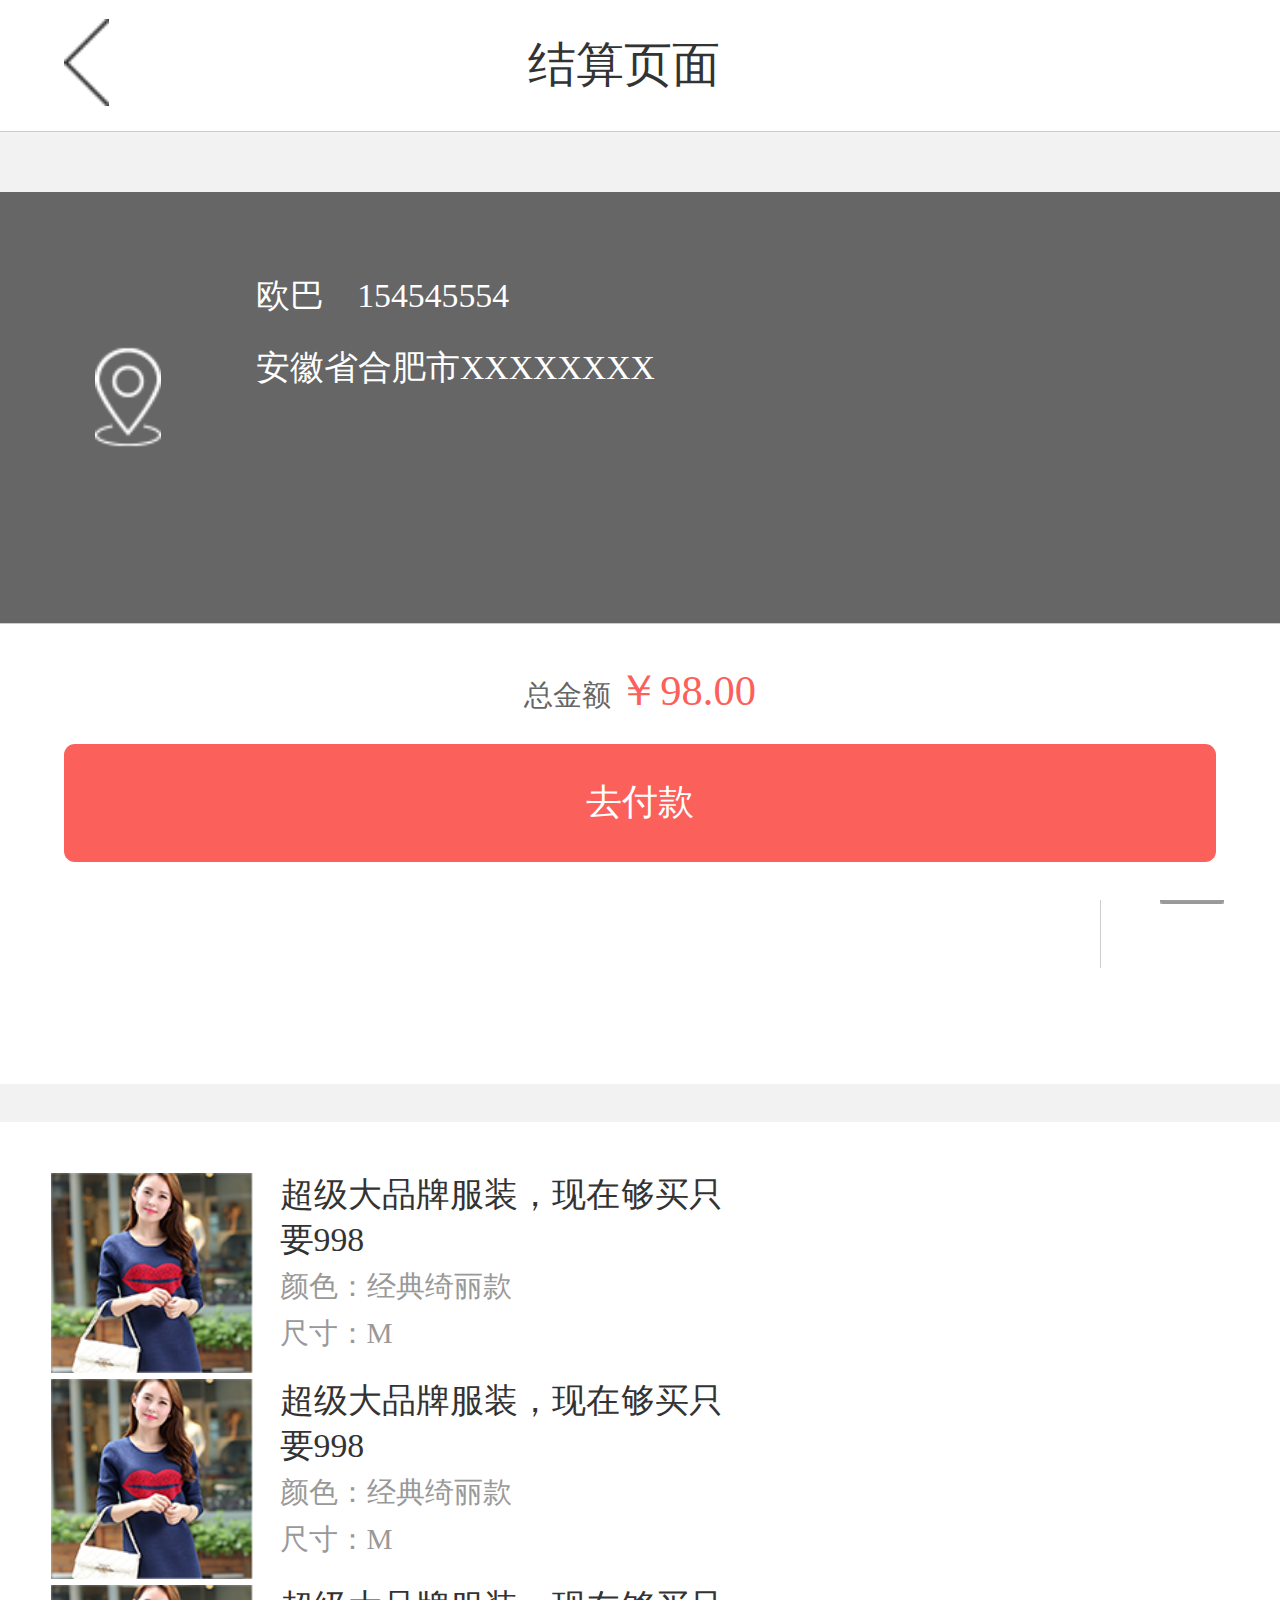
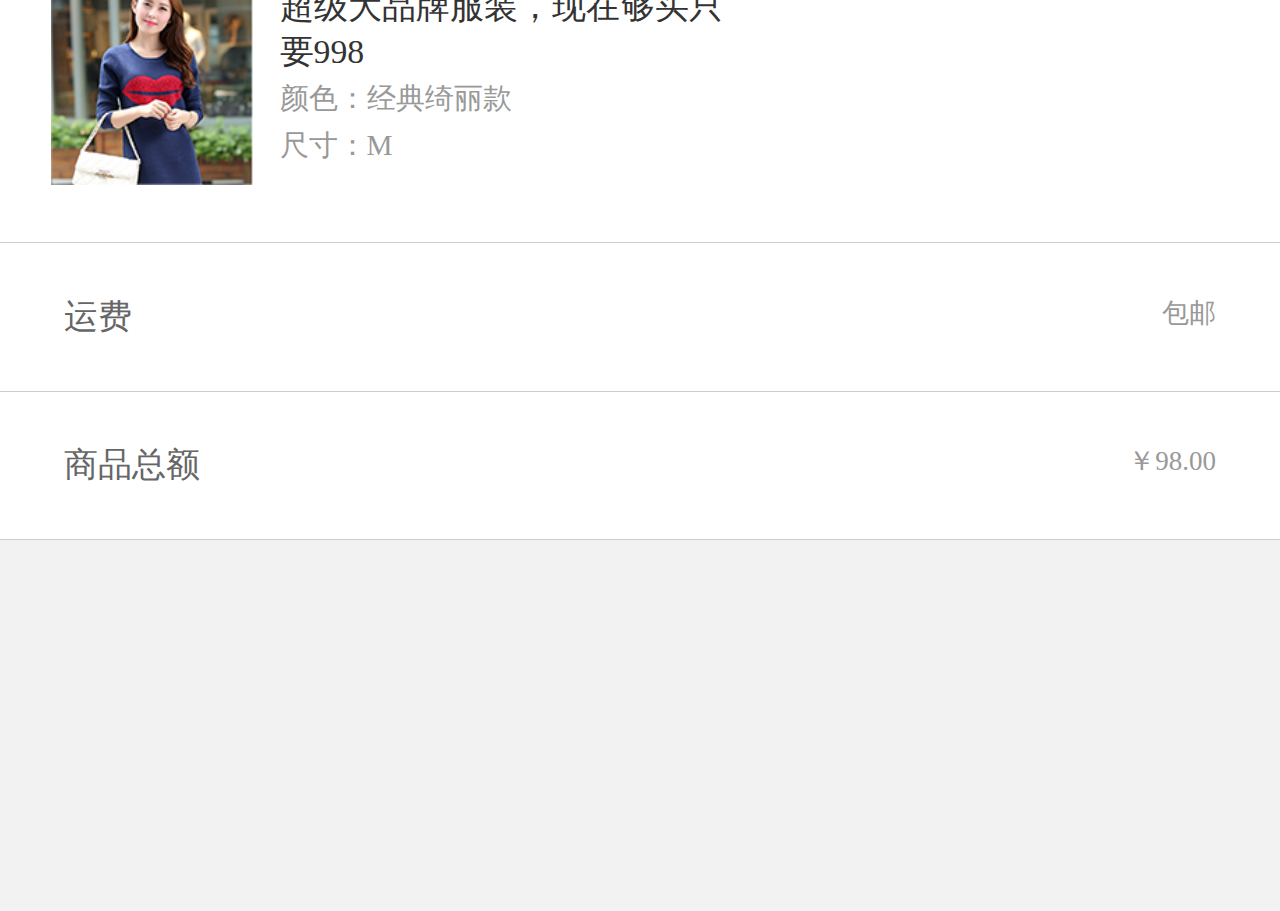
<file: ddxqlby.html>
<!DOCTYPE html>
<html>
<head>
    <meta charset="utf-8">
    <meta name="viewport" content="initial-scale=1.0, maximum-scale=1.0, user-scalable=no" />
    
        <meta name="format-detection" content="telephone=no" />
    <title>男装专区</title>
    <link rel="stylesheet" type="text/css" href="css/loaders.min.css"/>
    <link rel="stylesheet" type="text/css" href="css/loading.css"/>
    <link rel="stylesheet" type="text/css" href="css/base.css"/>
    <link rel="stylesheet" type="text/css" href="css/style.css"/>
    <script src="js/mui.min.js"></script>
     <script src="js/jquery.min.js" type="text/javascript" charset="utf-8"></script>
    <script type="text/javascript">
    	$(window).load(function(){
    		$(".loading").addClass("loader-chanage")
    		$(".loading").fadeOut(300)
    		
    		
    	})
    </script>
</head>
<!--loading页开始-->
<div class="loading">
	<div class="loader">
        <div class="loader-inner pacman">
          <div></div>
          <div></div>
          <div></div>
          <div></div>
          <div></div>
        </div>
	</div>
</div>
<!--loading页结束-->
<body>
	<header class="top-header fixed-header">
			<a class="icona" href="javascript:history.go(-1)">
					<img src="images/left.png"/>
			</a>
			<h3>结算页面</h3>
			<a class="iconb" href="shopcar.html">
			</a>
	</header>
	
	<div class="contaniner fixed-cont">
		<section class="to-buy">
			<header>
				<div class="now">
					<span><img src="images/map-icon.png"/></span>
						<dl>
							<dt>
								<b>欧巴</b>
								<strong>154545554</strong>
							</dt>
							<dd>安徽省合肥市XXXXXXXX</dd>
							
						</dl>
				</div>
				
				<div class="to-now">
					<div class="tonow">
							<label for="tonow"  onselectstart="return false" ></label>
							<input type="checkbox" id="tonow"/>
					</div>
					<dl>
							<dt>
								<b>欧巴</b>
								<strong>15454545454</strong>
							</dt>
							<dd>安徽省合肥市XXXXXXXX</dd>
					</dl>
					<!-- 点击修改地址 跳转地址修改页面 -->
					<h3 ><img src="images/write.png"/ id="djxgdz"></h3>
				</div>
			</header>
			<div class="buy-list">
				<ul>
					<!-- 这个盒子 可以每次 增加一个 -->
					<div style="display: inline-block;">
						<figure>
							<img src="images/detail-pp01.png"/>
						</figure>
						<li>
							<h3>超级大品牌服装，现在够买只要998</h3>
							<span>
								颜色：经典绮丽款
								<br />
								尺寸：M
							</span>
						
							
						</li>
					</div>
						
						<div style="display: inline-block;">
						<figure>
							<img src="images/detail-pp01.png"/>
						</figure>
						<li>
							<h3>超级大品牌服装，现在够买只要998</h3>
							<span>
								颜色：经典绮丽款
								<br />
								尺寸：M
							</span>
						
						</li>
					</div>
					
					<div style="display: inline-block;">
						<figure>
							<img src="images/detail-pp01.png"/>
						</figure>
						<li>
							<h3>超级大品牌服装，现在够买只要998</h3>
							<span>
								颜色：经典绮丽款
								<br />
								尺寸：M
							</span>
						
						</li>
					</div>

				</ul>
				<dl>
					<dd>
						<span>运费</span>
						<small>包邮</small>
					</dd>
					<dd>
						<span>商品总额</span>
						<small>￥98.00</small>
					</dd>
					
				</dl>
			</div>
			
		</section>
		<!--底部不够-->
		<div style="margin-bottom: 9%;"></div>
	</div>
	
	<footer class="buy-footer fixed-footer">
			<p> 
				<!-- 金额 都是等服务端返回时间进行 -->
				<small>总金额</small>
				<b>￥98.00</b>
			</p>
				<!-- 点击去付款按钮 应该 跳转支付页面 这里就不在写了 -->
				<input type="button" value="去付款"  id="fkanxs"/>
	</footer>
	
	<script type="text/javascript">
		$(".to-now .tonow label").on('touchstart',function(){
			if($(this).hasClass('ton')){
				$(".to-now .tonow label").removeClass("ton")
			}else{
				$(".to-now .tonow label").addClass("ton")
			}
		})

//点击地址修改页面
		document.getElementById("djxgdz").addEventListener('tap', function() {
			console.log(111);
						mui.openWindow({
						
							url:'txshdz.html',
							id: 'txshdz.html',

						});
				});

	</script>

</body>
</html>
</file>
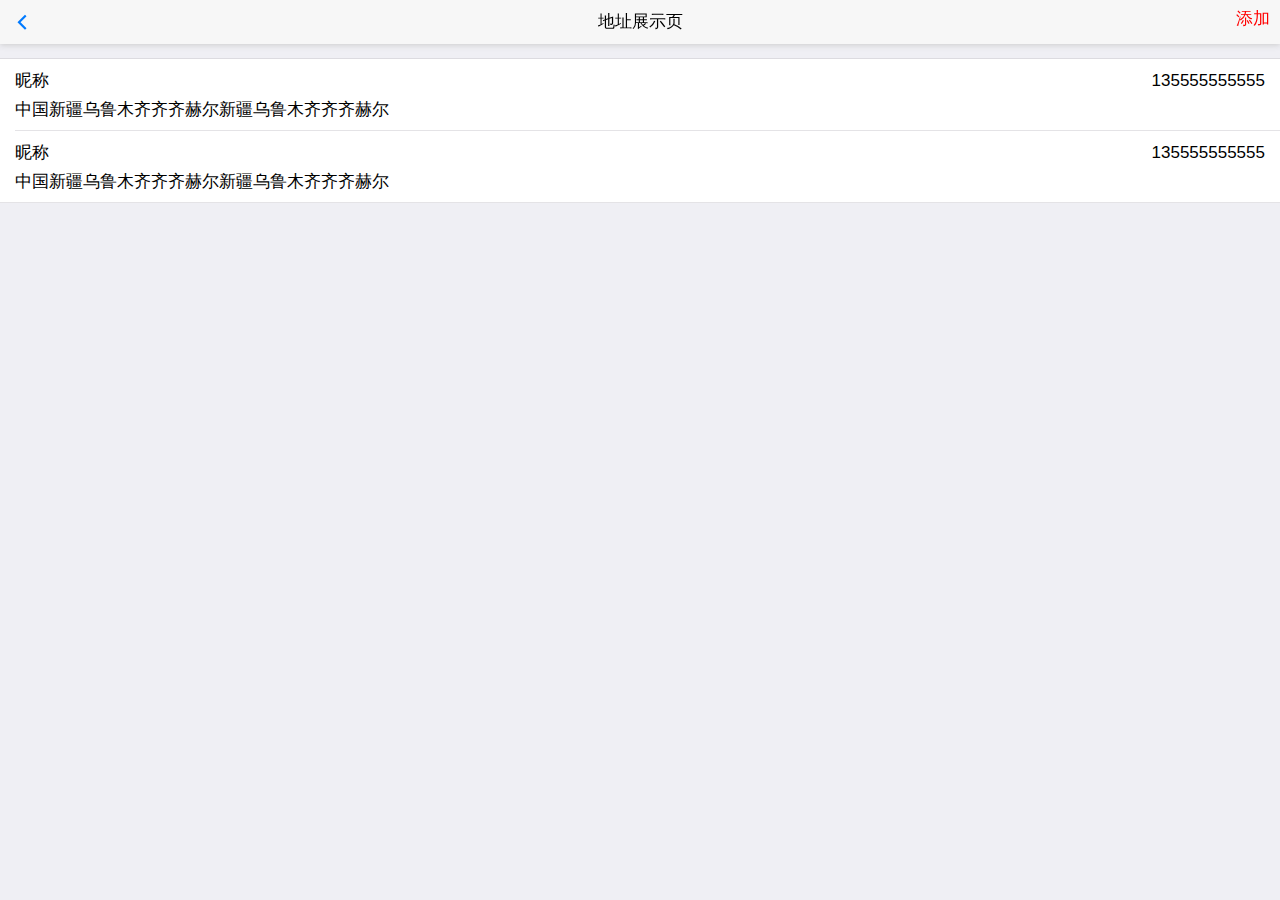
<file: dzxsye.html>
<!DOCTYPE html>
<html>
	<head>
		<!--首页-->
		<!-- js是我们对应的需要的js -->
		<meta charset="utf-8">
		<title>首页</title>
		<meta name="viewport" content="width=device-width, initial-scale=1,maximum-scale=1,user-scalable=no">
		<meta name="apple-mobile-web-app-capable" content="yes">
		<meta name="apple-mobile-web-app-status-bar-style" content="black">
		<!--标准mui.css-->
		<link rel="stylesheet" href="css/mui.min.css">
		<!--App自定义的css-->
		<!-- 引入的css和js 还有style样式 就不讲了啊 -->
	
		<style>
			.ncnamebox{
				width: 100%;
				padding-bottom: 0.5rem;

			}
			.ncnamebox .nc{
				float: left;
			}
			.ncnamebox .sjhm{
				float: right;
			}
			

		</style>
	</head>
	<body>
		<!-- 头部 不管他 -->
		<header class="mui-bar mui-bar-nav">
			<!-- 添加添加跳转到填写地址页面 -->
			<a href="# " style="float: right;margin-top: 0.5rem;color:red;" id="tjdzss">添加</a>
			<a class="mui-action-back mui-icon mui-icon-left-nav mui-pull-left"></a>
			<h1 class="mui-title">地址展示页</h1>
		</header>

		<div class="mui-content">
			<ul class="mui-table-view">
				<li class="mui-table-view-cell ">
					<div class="ncnamebox">
							<div class="nc">
								昵称
							</div>
							<div class="sjhm">
								135555555555
							</div>
							<div style="clear:both"></div>
					</div>

					<div>中国新疆乌鲁木齐齐齐赫尔新疆乌鲁木齐齐齐赫尔</div>
				
				</li>

				<li class="mui-table-view-cell ">
					<div class="ncnamebox">
							<div class="nc">
								昵称
							</div>
							<div class="sjhm">
								135555555555
							</div>
							<div style="clear:both"></div>
					</div>

					<div>中国新疆乌鲁木齐齐齐赫尔新疆乌鲁木齐齐齐赫尔</div>
				
				</li>
			</ul>
		</div>
	</body>
	<script src="js/jquery.min.js"></script>
	<script src="js/mui.min.js"></script>
	<script>
		mui.init({
			swipeBack:true //启用右滑关闭功能
		});
		//点击添加按钮
		document.getElementById("tjdzss").addEventListener('tap', function() {
						mui.openWindow({
						
							url:'txshdz.html',
							id: 'txshdz.html',

						});
				});

	</script>
</html>
</file>
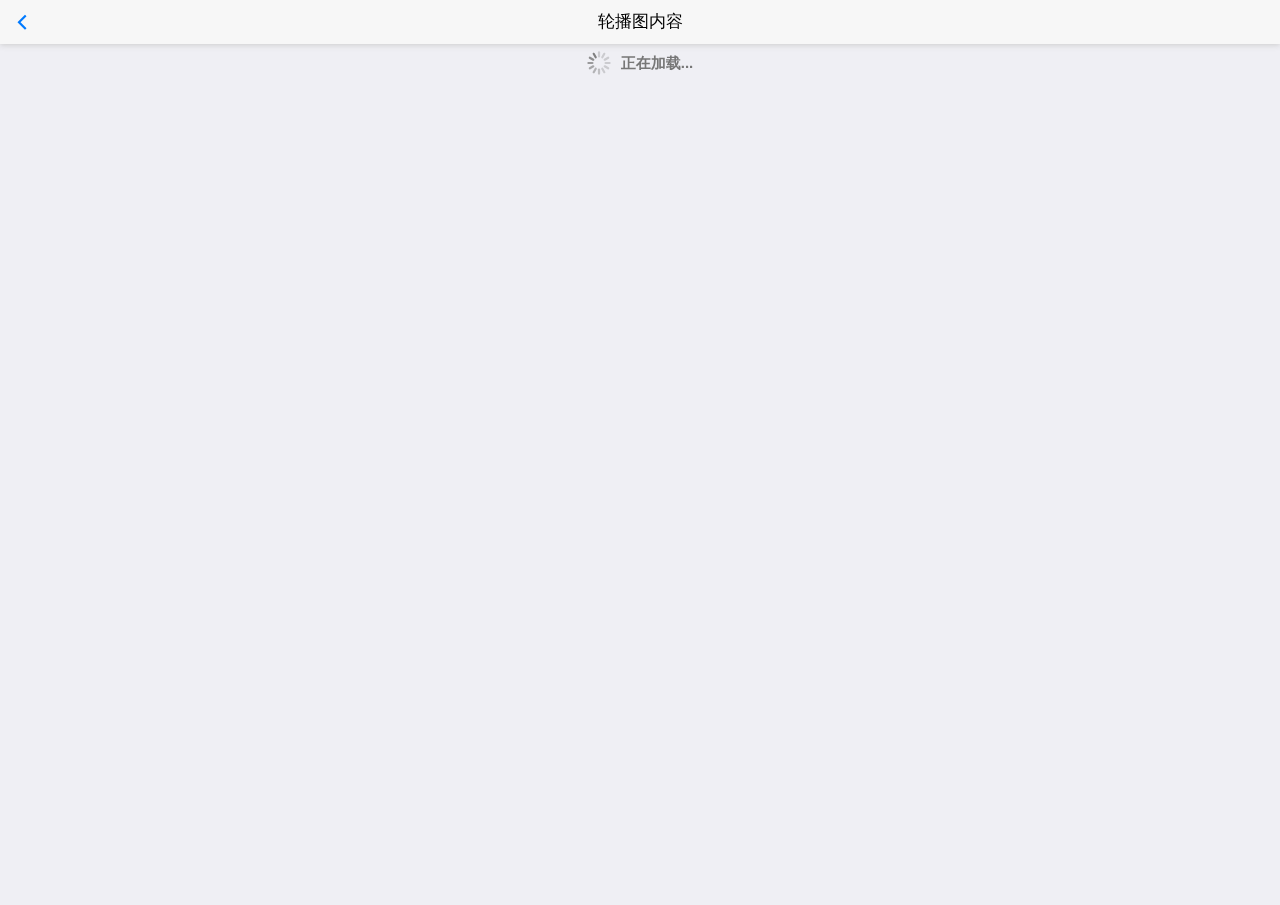
<file: lunbo.html>
<!-- 这个我们做成上啦下拉的那个啊 -->

<!DOCTYPE html>
<html>
	<head>
		<meta charset="utf-8">
		<title>轮播图内容</title>
		<meta name="viewport" content="width=device-width, initial-scale=1,maximum-scale=1,user-scalable=no">
		<meta name="apple-mobile-web-app-capable" content="yes">
		<meta name="apple-mobile-web-app-status-bar-style" content="black">
		<link rel="stylesheet" href="css/mui.min.css">
	</head>
	<body>
		<!-- 教过你的啊 -->
		<header class="mui-bar mui-bar-nav">
			<a id="back" class="mui-action-back mui-icon mui-icon-left-nav mui-pull-left"></a>
			<h1 id="title" class="mui-title">轮播图内容</h1>
		</header>
	<div class="mui-iframe-wrapper" style="top: 45px; bottom: 0px;">
		<!-- 改变 -->
		<iframe src="lunbo-page.html" id="lunbo-page.html" name="lunbo-page.html"></iframe>
	</div>
		</body>
		

		<script src="js/jquery.min.js"></script>
	<script src="js/mui.min.js"></script>
	<script type="text/javascript">

	// 首先需要判断  从index进来的轮播图 那个值 是多少 是1 ？2 ？  3 还是？
	//如何判断 需要我们用 js
	// 我写好的有 直接拿着用
//写死不动
	function getUrlParam(name) {
				var reg = new RegExp("(^|&)" + name + "=([^&]*)(&|$)");
				var r = window.location.search.substr(1).match(reg);
				if(r != null) {
					return unescape(r[2]);

				} else {
					return null;
				}
			}
			//获取url传入的值
			//我们的url为 quxiao
			var quxiao = getUrlParam('quxiao');
			//启用双击监听
				mui.init({
					gestureConfig:{
						doubletap:true
					},
					subpages:[{
						//这里也要把取消传递过去
						url:'lunbo-page.html?quxiao=' + quxiao,
						id:'lunbo-page.html',
						styles:{
							top: '45px',
							bottom: '0px',
						}
					}]



				});



					
			  

	
		// var contentWebview = null;
		// document.querySelector('header').addEventListener('doubletap',function () {
		// 	if(contentWebview==null){
		// 		contentWebview = plus.webview.currentWebview().children()[0];
		// 	}
		// 	contentWebview.evalJS("mui('#pullrefresh').pullRefresh().scrollTo(0,0,100)");
		// });
	</script>
<script>
	   
</script>


</html>
</file>
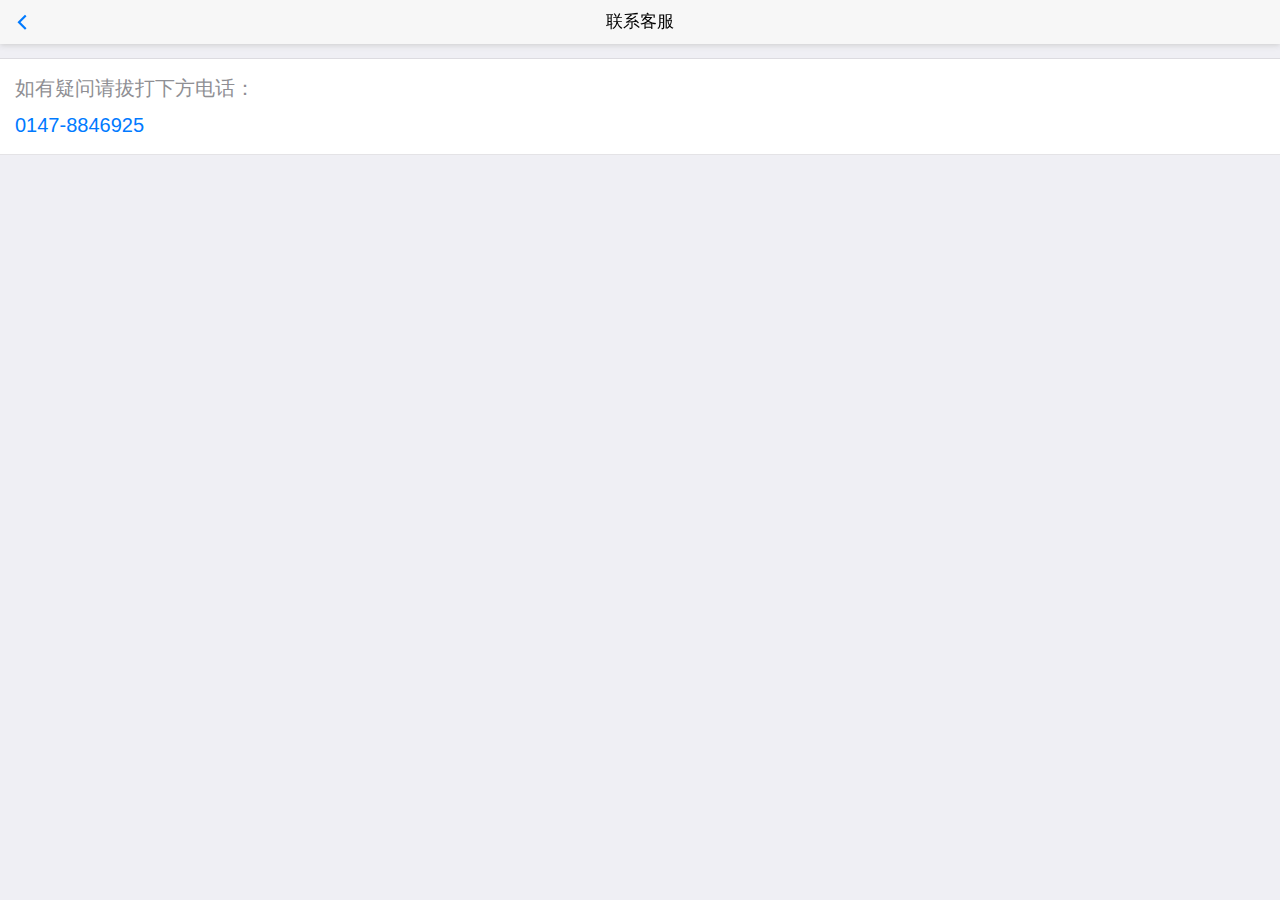
<file: lxkfye.html>
<!DOCTYPE html>
<html>
	<head>
		<!--首页-->
		<!-- js是我们对应的需要的js -->
		<meta charset="utf-8">
		<title>联系电话</title>
		<meta name="viewport" content="width=device-width, initial-scale=1,maximum-scale=1,user-scalable=no">
		<meta name="apple-mobile-web-app-capable" content="yes">
		<meta name="apple-mobile-web-app-status-bar-style" content="black">
		<!--标准mui.css-->
		<link rel="stylesheet" href="css/mui.min.css">
		<!--App自定义的css-->
		<!-- 引入的css和js 还有style样式 就不讲了啊 -->
	
		<style>
			.ncnameboxs{
				width: 100%;
				
			}
			.ncnameboxs p{
				padding: 0.5rem 0;
				font-size: 20px;
			}

		</style>
	</head>
	<body>
		<!-- 头部 不管他 -->
		<header class="mui-bar mui-bar-nav">
			
			<a class="mui-action-back mui-icon mui-icon-left-nav mui-pull-left"></a>
			<h1 class="mui-title">联系客服</h1>
		</header>

		<div class="mui-content">
			<ul class="mui-table-view">
				<li class="mui-table-view-cell ">
					<div class="ncnameboxs">
						<p>如有疑问请拔打下方电话：</p>
						<p><a href="tel:0147-88469258">0147-8846925</a></p>
					</div>

					
				
				</li>

			
			</ul>
		</div>
	</body>
	<script src="js/jquery.min.js"></script>
	<script src="js/mui.min.js"></script>
	<script>
		mui.init({
			swipeBack:true //启用右滑关闭功能
		});
		//点击添加按钮
		document.getElementById("tjdzss").addEventListener('tap', function() {
						mui.openWindow({
						
							url:'txshdz.html',
							id: 'txshdz.html',

						});
				});

	</script>
</html>
</file>
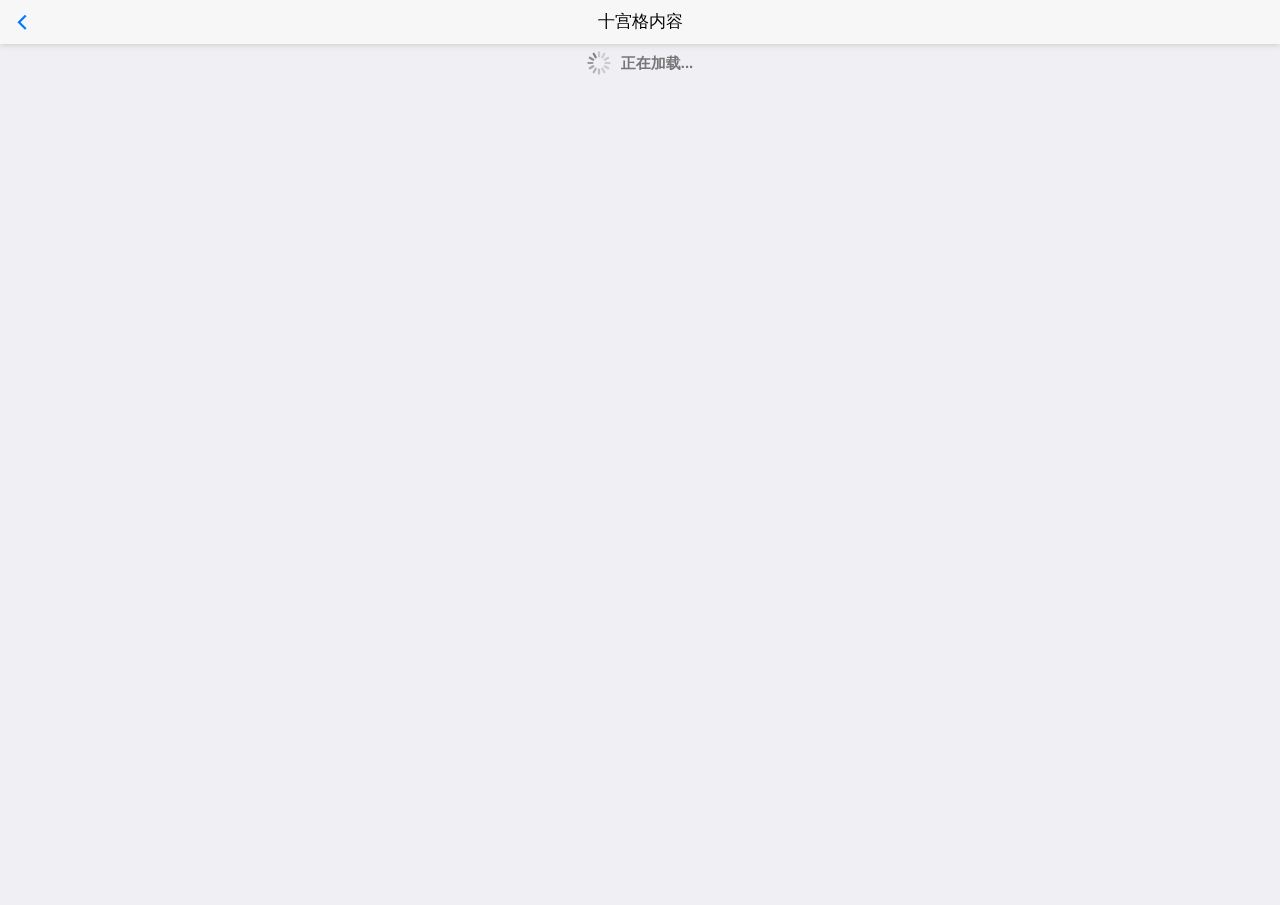
<file: shigongge.html>
<!-- 这个我们做成上啦下拉的那个啊 -->

<!DOCTYPE html>
<html>
	<head>
		<meta charset="utf-8">
		<title>十宫格内容</title>
		<meta name="viewport" content="width=device-width, initial-scale=1,maximum-scale=1,user-scalable=no">
		<meta name="apple-mobile-web-app-capable" content="yes">
		<meta name="apple-mobile-web-app-status-bar-style" content="black">
		<link rel="stylesheet" href="css/mui.min.css">
	</head>
	<body>
		<!-- 教过你的啊 -->
		<header class="mui-bar mui-bar-nav">
			<a id="back" class="mui-action-back mui-icon mui-icon-left-nav mui-pull-left"></a>
			<h1 id="title" class="mui-title">十宫格内容</h1>
		</header>
	<div class="mui-iframe-wrapper" style="top: 45px; bottom: 0px;">
		<!-- 改变 -->
		<iframe src="shigongge-page.html" id="shigongge-page.html" name="shigongge-page.html"></iframe>
	</div>
		</body>
		

		<script src="js/jquery.min.js"></script>
	<script src="js/mui.min.js"></script>
	<script type="text/javascript">

	// 首先需要判断  从index进来的轮播图 那个值 是多少 是1 ？2 ？  3 还是？
	//如何判断 需要我们用 js
	// 我写好的有 直接拿着用
//写死不动
	function getUrlParam(name) {
				var reg = new RegExp("(^|&)" + name + "=([^&]*)(&|$)");
				var r = window.location.search.substr(1).match(reg);
				if(r != null) {
					return decodeURI(r[2]);

				} else {
					return null;
				}
			}
			// decodeURI 这个参数变了 因为 获取到为中文 需要 转换

			// unescape 平常都是这个 
 			// tenname带表    十宫格对应的文字 证明用户点击了那一个
			var tenname = getUrlParam('tenname');
			
		
			//获取url传入的值
			//我们的url为 quxiao
			// var quxiao = getUrlParam('quxiao');
			//启用双击监听
				mui.init({
					gestureConfig:{
						doubletap:true
					},
					subpages:[{
						//这里也要把取消传递过去
						url:'shigongge-page.html?tenname=' + tenname,
						id:'shigongge-page.html',
						styles:{
							top: '45px',
							bottom: '0px',
						}
					}]



				});



					
			  

	
		// var contentWebview = null;
		// document.querySelector('header').addEventListener('doubletap',function () {
		// 	if(contentWebview==null){
		// 		contentWebview = plus.webview.currentWebview().children()[0];
		// 	}
		// 	contentWebview.evalJS("mui('#pullrefresh').pullRefresh().scrollTo(0,0,100)");
		// });
	</script>
<script>
	   
</script>


</html>
</file>
<file: css/loading.css>
.pacman > div:nth-child(3), .pacman > div:nth-child(4), 
.pacman > div:nth-child(5), .pacman > div:nth-child(6) {
    background-color: #fc605a;
    }
    .pacman > div:first-of-type {
    width: 0px;
    height: 0px;
    border-right: 25px solid transparent;
    border-top: 25px solid #fc605a;
    border-left: 25px solid #fc605a;
    border-bottom: 25px solid #fc605a;}
    
    .pacman > div:nth-child(2) {
    width: 0px;
    height: 0px;
    border-right: 25px solid transparent;
    border-top: 25px solid #fc605a;
    border-left: 25px solid #fc605a;
    border-bottom: 25px solid #fc605a;
    }
.loading {width: 100%; height: 100%; position: fixed;top: 0; left: 0; background-color: #fff; z-index: 50; }
.loading .loader{ position: absolute; top: 50%; left: 50%;}
.loader-chanage{-webkit-transition: all 0.7s ease-out;
-moz-transition: all 0.7s ease-out;
-ms-transition: all 0.7s ease-out;
-o-transition: all 0.7s ease-out;
transition: all 0.7s ease-out; 
		-webkit-transform: scale(1.4);
		-moz-transform: scale(1.4);
		-ms-transform: scale(1.4);
		-o-transform: scale(1.4);
		transform: scale(1.4);
		opacity: 0;
}
</file>
<file: css/style.css>
body{background-color: #f2f2f2;}
/*白色顶部*/
.top-header{z-index: 1;  width: 100%;  background-color: #fff; display: table; border-bottom: solid 1px rgba(0,0,0,0.2);}
.top-header h3{ font-size: 1.9em;  color: #333; margin: 0 30%; display: table-cell;  font-weight: normal; text-align: center;  padding: 0.7em 0;}
.top-header .text{display: table-cell; text-align: center; width: 20%; font-size: 1.5em; color: #fc605a; }
.top-header .texta{ color: #999;}
.top-header a{display: table-cell;}
.top-header .icona{ width: 8.5%; padding-left: 5%; vertical-align: middle;}/*只能添加图标*/
.top-header .iconb{ width: 11%;padding-right: 5%; vertical-align: middle;}/*只能添加图标*/
.top-header .text-top{ width: 11%;color: #999;font-size: 1.169em; vertical-align: middle;}/*能添加文字*/
.top-header img{ width: 100%;}
/*固定顶部*/

/*登录注册*/
.login{ width: 100%; margin-top:5%;}
.login form{ width: 100%; }
.login form ul{ width: 100%; overflow: hidden;}
.login form ul li{ width: 90%; padding: 4% 5%; background-color: #fff; margin-bottom: 2%; overflow: hidden; }
.login form ul li img{ width:7%; vertical-align: middle;}
.login form ul li label{ font-size: 1.4875em; vertical-align: middle; color: #333; margin:0 3%; }
.login form ul li input{width: 70%; display: inline-block;vertical-align: middle; font-size: 1.4875em; color: #666; border: none;}
.login form input[type="submit"],
.gobuy-btn{ width: 94%; margin: 5% 3%; display: block; padding: 4% 0;background-color: #FC605A;color: #fff; text-align: center; font-size: 1.7em; border-radius: 0.3em; border: none;}
.buybanner img{width: 100%;}
/*首页*/
/*红色顶部*/
.page-header{ width: 100%; background-color: #FC605A; overflow: hidden;}
.page-header h3{position: relative; font-size: 1.9em;  color: #fff; font-weight: normal; text-align: center;  padding: 0.7em 0;}
.page-header input{ width: 60%; border: none; border-radius: 3em; margin: 2% 5%; padding: 1.5% 7.5%; font-size: 1.7em; float: left; }
.page-header span{ width: 15%;  display: inline-block;margin: 3% 0; float: right;}
.page-header span img {width: 50%; }

.contaniner{ width: 100%;  overflow: hidden;}
.contaniner .ban li{ width: 100%;height: 18em;  }
.contaniner .ban  a{ width: 100%;display: block; overflow: hidden;}
.contaniner .ban  img{ width: 100%;min-height: 18em;  display: block;}

.contaniner .shop{ width: 100%; margin-top: 5%;}
.contaniner .shop h3{ width: 90%; font-size: 1.4875em; padding:3% 5%;background-color: #fff; overflow: hidden;}
.contaniner .shop h3 span{ float: right; width:4%; display: block; }
.contaniner .shop h3 span img{ width: 100%; display: block; }
.contaniner .shop h3 a{ width: 100%;color: #45c018; display: block;}
.contaniner .shop dl{ margin: 2% 0; width: 100%; overflow: hidden;}
.contaniner .shop dl dd{  width: 44%; min-height: 11em; max-height: 15em;  overflow: hidden; margin: 0 3%; float: left; position: relative;}
.contaniner .shop dl dd a{  width: 100%; display: block; height: 100%;}
.contaniner .shop dl dd img{  width: 100%;height: 100%; display: block;}
.contaniner .shop dl dd b{position: absolute; bottom: 0; left: 0; display: block; width: 80%; padding: 5% 10%; color: #fff; font-weight: normal; font-size: 1.16em; background-color: rgba(0,0,0,0.5)}

/*底部*/
.page-footer{ width: 100%; box-shadow: 0 -2px 4px #d7d7d7; background-color: #fff;}
.page-footer ul{ width: 100%; background-color: #fff; height: 5em;}
.page-footer ul li{  float: left; width: 25%; text-align: center; padding: 3% 0 1%;}
.page-footer ul li a{ width: 100%; display: block;}
.page-footer ul .active a p{ color: #fc605a;}
.page-footer ul li img{  width: 25%;}
.page-footer ul li p{ font-size: 1.275em; color: #333;margin-top: 3%;}
.page-footer1 ul li p{ font-size: .9em; color: #333;margin-top: 3%;}

/*分类*/

.contaniner .assort{width: 40%; float: left;}
.contaniner .assort ul{ width: 100%;}
.contaniner .assort ul li{ width: 92%;background-color: #f5f5f5;  border-bottom: solid 1px #c8c8c8; border-right: solid 1px #c8c8c8; padding:12% 4%;}
.contaniner .assort ul li img{ width: 17%; margin: 0 10%; vertical-align: middle;}
.contaniner .assort ul li span{ font-size: 1.3865em; color: #666; vertical-align: middle;}
.contaniner .assort ul .active{  border-right: none;background-color: #fff }
.contaniner .assort-cont{ width: 52%; margin: 5% 4%; float: right;}
.contaniner .assort-cont img{ width: 100%;}
.contaniner .assort-cont dl{ width: 100%; margin-top: 5%; overflow: hidden;}
.contaniner .assort-cont dl dt{font-size: 1.169em; color: #999; margin-bottom: 3%;}
.contaniner .assort-cont dl dd{ width: 48%; float: left; margin-bottom: 3%;}
.contaniner .assort-cont dl dd img{ height: 7em;}
.contaniner .assort-cont dl dd a{ width: 100%; display: block;}
.contaniner .assort-cont dl dd p{ text-align: center; color: #666; font-size: 1.169em;}
.contaniner .assort-cont dl dd:nth-child(even){margin-right: 2%;}
.contaniner .assort-cont dl dd:nth-child(odd){margin-left: 2%;}

/*购物车*/
.contaniner .shopcar{ width: 100%; margin: 2% 0; padding: 4% 0; box-shadow: 0 2px 2px #d7d7d7; background-color: #fff;overflow: hidden;}

.contaniner .shopcar .shopcar-checkbox{position: relative; float: left; width:10%; height: 3em; padding: 10% 0;}
.contaniner .shopcar input[type="checkbox"]{ position: absolute; top: 0; left: 0; opacity: 0; }
.contaniner .shopcar .shopcar-checkbox label{position: absolute; top: 0; left: 0; width: 100%; height: 100%; background: url(../images/check.png) no-repeat; background-size: 60%; background-position: 50% ; -moz-user-select: none; }
.contaniner .shopcar .shopcar-checkbox .shopcar-checkd{position: absolute; top: 0; left: 0; width: 100%; height: 100%; background: url(../images/checke.png) no-repeat; background-size: 60%; background-position: 50% ;  }

.contaniner .shopcar figure{ width: 30%; height: 10em; overflow: hidden; float: left;}
.contaniner .shopcar figure img{ width: 100%; min-height: 100%; }
.contaniner .shopcar dl{ position: relative; float: left; width: 54%; height: 10em;   margin: 0 3%; overflow: hidden;}
.contaniner .shopcar dl dt{ font-size: 1.3815em; color: #333;}
.contaniner .shopcar dl dd{ font-size: 1.169em; color: #999;}
.contaniner .shopcar dl .add{position: absolute; bottom: 0; left: 0; width: 46%; overflow: hidden; display: table; }
.contaniner .shopcar dl .add span{border: solid 1px #c8c8c8; padding: 1% 10%; display:table-cell;}
.contaniner .shopcar dl .add input{border: solid 1px #c8c8c8; width:100%;margin-left: -1px; display:table-cell;font-size:1.25em ; padding: 10% 0; color: #666; text-align: center;}
.contaniner .shopcar dl h3{ position: absolute; right: 3%; bottom: 20%; font-size: 1.9em; color: #fc605a; font-weight: normal;}
.contaniner .shopcar dl small{ position: absolute; right: 3%; bottom: 0; display: block; width: 10%;}
.contaniner .shopcar dl small img{width: 100%;}



.page-footer .shop-go{ margin-bottom: 5em; width: 100%; overflow: hidden; position: fixed; z-index: 999; bottom: 0; left: 0;}
.page-footer .shop-go b{float: left; width: 60%; background-color: rgba(0,0,0,0.8); text-align: center; padding: 3% 0; color: #fff; font-size: 1.7em; font-weight: normal;}
.page-footer .shop-go span{float: left; width: 40%; background-color: #45C018; text-align: center; padding: 3% 0; color: #fff; font-size: 1.7em; font-weight: normal;}
.page-footer .shop-go span a{color: #fff;}
/*个人中心*/
.self-header{ width: 80%; background-color: #FC605A; padding: 6% 10%; overflow: hidden;}
.self-header figure{ width: 20%; height: 0; padding-bottom: 20%; border-radius: 50%; border: solid 2px rgba(255,255,255,0.8);  float: left; overflow: hidden;}
.self-header figure img{ width: 100%; }
.self-header dl{ width: 50%; margin: 0 5%; padding: 2% 0; float: left; overflow: hidden;}
.self-header dl dt{  font-size: 1.7em; color: #fff;}
.self-header dl dd { margin: 5% 0;}
.self-header dl dd img{ width: 10%; vertical-align: middle;}
.self-header dl dd span{ color: #fff; font-size: 1.1em; margin-right: 3%; vertical-align: middle;}
.self-header button{ width: 18%; background-color: #f5f5f5; padding: 2% 0; color: #999; border: none; border-radius: 0.2em; margin: 5% 0; }

.contaniner .self{ width: 100%; margin-top: 3%;}
.contaniner .self dl{ width: 100%;}
.contaniner .self dl dt{ width: 90%; overflow: hidden; padding:4% 5%; background-color: #fff; }
.contaniner .self dl dt a{ width: 100%; display: block; overflow: hidden;}
.contaniner .self dl dt img{width: 6%; vertical-align: middle;}
.contaniner .self dl dt b{ color: #333; font-weight: normal; font-size: 1.594em; margin:0 3%;vertical-align: middle; }
.contaniner .self dl dt span{width: 4%; float: right;}
.contaniner .self dl dt span img{width: 100%;}
.contaniner .self dl dd{ width: 100%; border-top: solid 1px #c8c8c8;}
.contaniner .self dl dd ul{ width: 100%;display: table; overflow: hidden; background-color: #fff}
.contaniner .self dl dd ul li{ display: table-cell; width: 25%; text-align: center; padding: 5% 0;}
.contaniner .self dl dd ul li a{ width: 100%; display: block; height: 100%;}
.contaniner .self dl dd ul li img{ height: 50%;}
.contaniner .self dl dd ul li p{ font-size:1.55em; color: #666; padding-top: 4%;}
.contaniner .self .self-icon{ width: 100%; margin-top:6%; background-color: #fff}
.contaniner .self .self-icon li{ width:90%;padding:4% 5%; overflow: hidden; border-bottom: solid 1px #c8c8c8;}
.contaniner .self .self-icon li a{ width: 100%; display: block; overflow: hidden;}
.contaniner .self .self-icon li img{ width: 10%; float: left;}
.contaniner .self .self-icon li p{font-size:1.55em ; color: #333; padding: 1.2% 5%;  float: left;}
.contaniner .self .self-icon li span{ width: 4%; float: right;}
.contaniner .self .self-icon li span img{ width: 100%;}
.contaniner .self input[type="button"]{ width: 80%; margin: 5% 10% ; border: none; background-color: #FC605A; font-size: 1.6em; color: #fff; padding: 4% 0; border-radius: 0.4em;}

/*商品列表*/
.contaniner .list{ width: 100%;}
.contaniner .list figure{ width: 100%; height:12em; overflow: hidden;}
.contaniner .list figure img{ width: 100%; min-height: 100%;}
.contaniner .list .search{ width: 100%; background-color: #fff;margin: 2% 0; padding:3% 5%; overflow: hidden;}
.contaniner .list .search input{ width: 80%; font-size: 1.25em; color: #666; border: none;}
.contaniner .list .search label{ width: 5%; float: right; margin-right: 10%;}
.contaniner .list .search label img{ width: 100%;}
.contaniner .list nav{ width: 100%;}
.contaniner .list nav ul{ width: 100%; background-color: #fff;margin: 2% 0;  overflow: hidden;}
.contaniner .list nav ul li{ float: left;padding: 3% 0; text-align: center; width: 25%;}
.contaniner .list nav ul li a{ display: block; width: 100%; color: #666;}
.contaniner .list nav ul li span{ font-size: 1.45em;}
.contaniner .list nav ul li img{ width: 5%;}
.contaniner .list nav ul .list-active a span{ color: #fc605a;}
.contaniner .list .wall{position: relative; display: block; width: 100%; overflow: hidden; margin: 2% 0; z-index: 0;}
.contaniner .list .wall .pic{ width:100%; margin-bottom: 8%; float: left; background-color: #fff; padding-bottom: 3%;}

.contaniner .list .wall .pic a{ width: 100%; display: block;}
.contaniner .list .wall .pic img{ width: 100%;}
.contaniner .list .wall .pic p{ font-size: 1.45em; width: 90%; margin: 2% 5%; text-align: justify; white-space: nowrap; overflow: hidden; text-overflow: ellipsis; color: #333;}
.contaniner .list .wall .pic b{ color: #FC605A; font-size: 1.7em; font-weight: normal; margin-right: 4%; margin-left: 4%; }
.contaniner .list .wall .pic del{ color: #999; font-size: 1.169em; }
.wall-column {  display: block;  position: relative;  width: 50%;  float: left;  padding: 0 2%;    box-sizing: border-box;}

/*商品详情页*/
/*顶部*/
.detail-header{ width: 90%; padding: 3% 5%; z-index: 2;overflow: hidden; 
-webkit-transition:background-color 0.8s ;
-moz-transition: background-color 0.8s;
-ms-transition: background-color 0.8s;
-o-transition: background-color 0.8s;
transition:background-color 0.8s ;	
transition: background-color 0.8s; }
.change{background-color: #fff ; box-shadow: 0 1px 0 #c8c8c8; }
.change a{background-color: rgba(0,0,0,0); }
.detail-header a{display: block; float: left; width: 12%; height: 0; padding-bottom:12%; border-radius: 50%; background-color: rgba(255,255,255,0.7); overflow: hidden;}
.detail-header .right{ float: right;  }
.detail-header .right img{ float: right;width: 50%;  margin:15% 24%;}
.detail-header a img{width: 40%; vertical-align: middle; margin: 16% 20%;}

.contaniner .detail{ width: 100%;}
.contaniner .detail figure{ width: 100%;}
.contaniner .detail figure ul{ width: 100%;}
.contaniner .detail figure ul li{ width: 100%; height: 30em; overflow: hidden;}
.contaniner .detail figure ul li a{ width: 100%; display: block;}
.contaniner .detail figure ul li img{ width: 100%; display: block; min-height: 30em;}
.contaniner .detail .swiper-pagination-bullet-active{ background-color: #fff}
.contaniner .detail .jiage{ width: 100%; padding: 3% 0;background-color: #fff; overflow: hidden; margin-top:2%;}
.contaniner .detail .jiage dt{ width: 100%; overflow: hidden;}
.contaniner .detail .jiage dt h3{float: left; width: 70%; padding: 0 5%; font-weight: normal; font-size: 1.5em; color: #333; text-align: justify;}
.contaniner .detail .jiage dt .collect{float: left; width: 20%; text-align: center; border-left: solid 1px #c8c8c8; margin-left: -1px;}
.contaniner .detail .jiage dt .collect img{ width: 30%;}
.contaniner .detail .jiage dt .collect p{ color: #666; font-size: 1.169em;}

.contaniner .detail .jiage dd{ clear: both; width: 90%; padding: 2% 5%;}
.contaniner .detail .jiage dd{ clear: both; width: 90%; padding: 2% 5%;} 
.contaniner .detail .jiage dd b{font-size: 1.7em; color: #FC605A; font-weight: normal;}
.contaniner .detail .jiage .contaniner .detail .jiage dd{ clear: both; width: 90%; padding: 2% 5%;} 
.contaniner .detail .jiage dd del{ color: #999; font-size: 1.169em; margin: 0 2%;}
.contaniner .detail .jiage dd{ clear: both; width: 90%; padding: 2% 5%;} 
.contaniner .detail .jiage dd small{color: #999; font-size: 1.169em; margin: 0 2%;}
.contaniner .detail .jiage dd{ clear: both; width: 90%; padding: 2% 5%;}
.contaniner .detail .jiage dd input[type="button"]{ font-size: 1.169em; border: none; background-color: #333; color: #fff; border-radius: 0.2em; padding: 1% 3%; padding-left: 8%; background-image: url(../images/detail-you.png); background-repeat: no-repeat; background-size: 16%; background-position: 16%;}

.contaniner .detail .chose{ width: 100%; margin-top:2% ;}
.contaniner .detail .chose ul{ width: 94%; padding: 3% 2%; border-bottom: solid 1px #c8c8c8; background-color: #fff; overflow: hidden;}
.contaniner .detail .chose ul:last-child{ border: none;}
.contaniner .detail .chose ul h3{ font-size: 1.35em; color: #666; font-weight: normal; margin-bottom: 2%;}
.contaniner .detail .chose ul li{ width: 20%; padding: 2% 0; text-align: center; border: solid 1px #c8c8c8; float: left; margin: 2% 2%; border-radius: 0.2em;}
.contaniner .detail .chose ul .chose-active{ border: solid 1px rgba(0,0,0,0); background-image: url(../images/detail-icon03.png); background-repeat: no-repeat; background-size: 100% 100%; }
.contaniner .detail .seven{ width: 100%; display: block; background-color: #fff; padding: 3% 5%; margin-top: 2%; color: #666; font-size: 1.169em; background-image: url(../images/right.png); background-repeat: no-repeat; background-size: 2%; background-position: 85%;}
.contaniner .detail .seven b{  color: #FC605A; font-weight: normal;}
.contaniner .detail .same { overflow: hidden; width: 100%; background-color: #fff;margin-top: 2%; padding-bottom: 3%;}
.contaniner .detail .same a{ width: 100%; display: block;}
.contaniner .detail .same span{width: 100%; display: block; border-bottom: solid 1px #c8c8c8; background-color: #fff; padding: 3% 5%;  margin-bottom: 2%; color: #666;font-size: 1.169em; background-image: url(../images/more.png); background-repeat: no-repeat; background-size:6%; background-position: 85%;}
.contaniner .detail .same li{ text-align: center; float: left; width: 23%; margin-right: 1%;  }
.contaniner .detail .same .one{ margin-left: 2%;}
.contaniner .detail .same li:last-child{ margin-right: 2%;}
.contaniner .detail .same li img{ width: 96%; min-height:6em; max-height: 7em;}
.contaniner .detail .same li p{  color: #FC605A; font-size: 1.169em; margin-top: 2%;}

.contaniner .detail .detail-article{ width: 100%; margin-top: 2%; overflow: hidden; background-color: #fff}
.contaniner .detail .detail-article nav{ width: 100%;}
.contaniner .detail .detail-article nav ul{ width: 94%; padding:5% 3%; overflow: hidden; display: table;}
.contaniner .detail .detail-article nav ul li{ display: table-cell; width: 50%; text-align: center; font-size:1.35em ; color: #333; border:solid 1px #333; padding: 3% 0;  }
.contaniner .detail .detail-article nav ul li:first-child{border-top-left-radius: 0.5em;border-bottom-left-radius: 0.5em;  }
.contaniner .detail .detail-article nav ul li:last-child{border-top-right-radius: 0.5em;border-bottom-right-radius: 0.5em; }
.contaniner .detail .detail-article nav ul .article-active{ background-color: #333; color: #fff;}
.contaniner .detail .detail-article .talkbox{ width: 100%;}
.contaniner .detail .detail-article .talk{ width: 100%;}
.contaniner .detail .detail-article .talk li{ width: 90%; padding: 3% 5%; overflow: hidden; border-bottom: solid 1px #c8c8c8;}
.contaniner .detail .detail-article .talk li figure{float: left;  width: 14%; height: 0; padding-bottom: 14%; border-radius: 50%; overflow: hidden;}
.contaniner .detail .detail-article .talk li figure img{  width: 100%;}
.contaniner .detail .detail-article .talk li dl{ float: left; width: 80%; padding-left: 6%; }
.contaniner .detail .detail-article .talk li dl dt{ width: 100%; overflow:hidden;}
.contaniner .detail .detail-article .talk li dl dt *{  float: left;}
.contaniner .detail .detail-article .talk li dl dt p{ color: #666; font-size: 1.169em; }
.contaniner .detail .detail-article .talk li dl dt time{ color: #999; font-size: 1.169em; margin-left: 3%;margin-top: 1%; }
.contaniner .detail .detail-article .talk li dl dt .star{ float: right; width: 30%; display: table; }
.contaniner .detail .detail-article .talk li dl dt .star span{  display: table-cell; width: 20%;  }
.contaniner .detail .detail-article .talk li dl dt .star span img{  width: 100%;  }
.contaniner .detail .detail-article .talk li dl dd{ font-size:1.35em ; margin-top: 3%; color: #333;}
.contaniner .detail .detail-article .talk li dl small{ font-size:1.169em ; margin-top: 3%; color: #999;}
.contaniner .detail .detail-article .talk li dl .picbox{ width: 100%; margin-top: 3%; height: 5em; overflow: hidden;}
.contaniner .detail .detail-article .talk li dl .picbox img{ width: 20%; min-height: 5em; margin-right:2%; margin-bottom: 2%;}

.detail-footer{  width: 92%; background-color: #fff; border-top: solid 1px #c8c8c8; padding:3% 4%;}
/*详情页底部*/
.detail-footer .go-car{ width:55% ; display: block; float: left;}

.detail-footer .buy{ width:40%; margin-left: 5%; font-size: 1.35em; display: block; float: left; background-color: #FC605A; color: #fff; text-align: center;padding: 4% 0; border-radius: 0.4em;}

.detail-footer .go-car input[type="button"]{ width:90%; font-size: 1.35em; border:solid 1px #c8c8c8; color: #666; background-color: rgba(0,0,0,0) ; padding:7% 0; padding-left: 10%;border-radius: 0.4em; background-image: url(../images/shopbar-red.png); background-repeat: no-repeat; background-size:14%; background-position: 12% }

/*去结算buy*/
.to-buy{ width: 100%;}
.to-buy header .now{position: relative; width: 100%; padding: 6% 0; padding-bottom: 8%; overflow: hidden; background-color: #666; margin-bottom: 3%;}
.to-buy header .now span{display: block; width: 20%; margin:6% 0 ;   float: left; text-align: center; }
.to-buy header .now span img{ width:26%; overflow: hidden; }
.to-buy header .now dl{ width: 70%; float: left; overflow: hidden; color: #fff; line-height: 1.6;}
.to-buy header .now dl dt{ width: 100%;  overflow: hidden; margin-bottom: 2%;}
.to-buy header .now dl dt b{ font-weight: normal;font-size: 1.35em; }
.to-buy header .now dl dt strong{font-weight: normal; margin-left: 3%;font-size: 1.35em; color: #fff; }
.to-buy header .now dl dd{ text-align: justify;font-size: 1.35em; }
.to-buy header .now dl p{position: absolute;font-size: 1.35em; width: 24%; right: 10%; bottom:5%; color: #FC605A; background:url(../images/downred.png) no-repeat; background-size: 16%; background-position: 100%;}
/*切换地址*/
.to-now{ width: 100%; padding: 6% 0;background-color: #fff; margin-bottom: 3%; overflow: hidden;}
.to-now *{ float: left;}
.to-now .tonow{position: relative; width: 10%; height: 5em;}
.to-now .tonow label{ width: 100%; display: block; background: url(../images/check.png) no-repeat; background-size: 60%; background-position: 50%; height: 100%;}
.to-now .tonow .ton{ width: 100%; display: block; background: url(../images/checke.png) no-repeat; background-size: 60%; background-position: 50%; height: 100%;}
.to-now .tonow input{opacity: 0; position: absolute; top: 0; left: 0;}
.to-now dl{ width: 70%; overflow: hidden; color: #666; }
.to-now dl dt{ width: 100%;  overflow: hidden; margin-bottom: 2%;}
.to-now dl dt b{ font-weight: normal;font-size: 1.35em; }
.to-now dl dt strong{font-weight: normal; margin-left: 3%;font-size: 1.35em; color: #666; }
.to-now dl dd{ text-align: justify;font-size: 1.35em; }
.to-now h3{ width: 14%; padding: 5% 0; margin: 3% 0;  float: right; margin-left: -1px; border-left: solid 1px #ccc;}
.to-now h3 img{ width: 36%; margin: 0 33%;}

.to-buy .buy-list{ width: 100%; background-color: #fff}
.to-buy .buy-list ul{position: relative; overflow: hidden; width: 92%; padding: 4%; border-bottom: solid 1px #ccc; }
.to-buy .buy-list ul a{ display: block; width: 100%;}
.to-buy .buy-list ul figure{float: left; width: 30%; height:8em; overflow: hidden;}
.to-buy .buy-list ul figure img{ width: 100%; min-height: 5em;}
.to-buy .buy-list ul li{ float: left; width: 66%; margin-left: 4%; overflow: hidden;}
.to-buy .buy-list ul li h3{ font-size: 1.35em; color: #333; font-weight: normal; text-align: justify;}
.to-buy .buy-list ul li span{ font-size: 1.169em; color: #999;  text-align: justify; line-height: 1.6;}
.to-buy .buy-list ul li b{ position: absolute; right: 5%; bottom: 30%; font-size: 1.9em; color: #FC605A; font-weight: normal;  }
.to-buy .buy-list ul li small{ position: absolute; right: 5%; bottom: 15%; font-size: 1.25em; color: #999;   }
.to-buy .buy-list dl{width: 100%; clear: both; overflow: hidden;}
.to-buy .buy-list dl dd{width: 90%; padding: 4% 5%; font-size: 1.35em; border-bottom: solid 1px #ccc; overflow: hidden;}
.to-buy .buy-list dl dd span{ color: #666; float: left;}
.to-buy .buy-list dl dd small{color: #999; float: right;}
.to-buy .buy-list dl dt{ width: 90%; padding: 3% 5%; }
.to-buy .buy-list dl dt textarea{ width: 90%; padding: 3% 5%; font-size: 1.169em; color: #666; line-height: 1.6; text-align: justify; border-radius: 0.3em; border: solid 1px #c8c8c8;}
/*购买底部*/
.buy-footer{ width: 90% ; padding: 3% 5%; background-color: #fff; border-top: solid 1px #ccc;}
.buy-footer p{ width: 100% ; display: block; text-align: center; background-color: #fff;}
.buy-footer p small{ font-size: 1.169em; color: #666;}
.buy-footer p b{ font-size: 1.7em; color: #FC605A; font-weight: normal;}
.buy-footer input[type="button"] { width: 100% ; margin-top: 2%; color: #fff; border: none; padding: 3% 0; font-size: 1.45em; border-radius: 0.3em; background-color: #FC605A;}


/*个人信息*/
.self-data{ width: 100%; margin-top: 3%; background-color: #fff}
.self-data li{ width: 90%; overflow: hidden; padding: 5%; border-bottom: solid 1px #ccc;}
.self-data li a{ display: block; width: 100%;}
.self-data li a *{ float: right;}
.self-data li span{  width: 3%; display: block; margin-left: 5%;}
.self-data li span img{  width: 100%; margin:60% 0;}
.self-data li p{float: left; font-size: 1.45em; padding: 1.5% 0; color: #333; }
.self-data li figure{ width: 10%; height: 0; padding-bottom: 10%; overflow: hidden;border-radius: 50%;  }
.self-data li figure img{ width: 100%; }
.self-data li small{ font-size: 1.25em; color: #666; padding: 1.8% 0;}
.self-data li select{ font-size: 1.25em; color: #666; border: none; background-color: #fff; padding: 1% 0;}
/*修改*/
.namechange{ background-color: #fff; width: 82%; padding:4% 5%; margin: 4%; border-radius: 0.5em;}
.namechange img{ width: 10%; vertical-align: middle;}
.namechange input { width: 70%; margin: 0 5%; border: none; font-size: 1.45em; padding: 2% 0;}
.nameform p{ color: #999; font-size: 1.169em; margin: 3% 5%; }
.nameform input[type="submit"]{ width: 90%; margin: 3% 5%; padding: 3% 0; background-color: #FC605A; border-radius: 0.4em; color: #fff; font-size: 1.5em; border: none;}

/*我的收藏使用list页面*/
/*删除*/
.wall .pic{ position: relative;}
.wall .pic a{ display: block; width: 100%; height: 100%;}
.collectbar{display: none; position: absolute; top:0; left: 0; width:20%; height: 4em;}
.collectbar label{ display: block; width: 100%; height: 100%; background: url(../images/a-icon03.png) no-repeat; background-size: 70%; background-position: 50%}
.collectbar .collectd{display: block; width: 100%; height: 100%; background: url(../images/a-icon04.png) no-repeat; background-size: 70%; background-position: 50%}
.collectbar input[type="checkbox"]{ opacity: 0;}
.kong{ display: none;}
.collectbox{display: none; width: 90%; padding: 2% 5%; background-color: #fff; border-top: solid 1px rgba(0,0,0,0.2);}
.collectbox input[type="button"]{ width: 100%; border: none; background-color: #FC605A; color: #fff; border-radius: 0.3em; font-size: 1.5em; padding: 3% 0;}


/*我的积分*/
.integral{ width: 100%;}
.integral h3{ width: 100%; background-color: #fff; margin: 3% 0; text-align: center; padding: 6% 0; font-weight: normal; color: #FC605A; font-size: 1.9em;}
.integral dl{ width: 90%; padding: 4% 5%; overflow: hidden; background-color: #fff; border-bottom: solid 1px #ccc;}
.integral dl dd{ float: left; }
.integral dl dd p{ font-size: 1.45em; color: #333; line-height: 1.7;  }
.integral dl dd time{ font-size: 1.169em; color: #999;  }
.integral dl dt{ float: right; font-size: 1.7em; padding: 3% 0; color: #FC605A;  }

/*收货地址*/
.address{ width: 90%; border-top: solid 1px #e5e5e5;border-bottom: solid 1px #e5e5e5; background-color: #fff; margin:5% 0; padding: 3% 5%;}
.address a{ width: 100%; display: block; overflow: hidden;}
.address dt{ width: 100%;margin-bottom: 2%;  overflow: hidden;}
.address dt *{ float: left;}
.address dt p{ font-size: 1.35em; color: #333; margin-right: 3%;}
.address dt span{ font-size: 1.35em; color: #333; margin-right: 3%;}
.address dt small{ font-size: 1.169em; color: #fff; background-color: #45c018;padding:0.5% 1%; border-radius: 0.4em;}
.address dd{ width: 100%; text-align: justify; font-size: 1.169em; color: #666;}
/*修改收货地址*/
.change-address{ width: 100%; margin: 3% 0;}
.change-address ul{ width: 100%; background-color: #fff; margin: 3% 0;}
.change-address ul li{position: relative; width: 90%; padding:6% 5%; border-bottom: solid 1px #ccc; overflow: hidden;}
.change-address ul li *{ float: left;}
.change-address ul li .addd{ width: 30%; font-size: 1.25em; color: #999;}
.change-address ul li input[type="text"]{ width: 70%; border: none; font-size: 1.45em; color: #666;}
.change-address ul li input[type="tel"]{ width: 70%; border: none; font-size: 1.45em; color: #666;}
.change-address ul li select { border: none;font-size: 1.45em; color: #666; background-color: #fff}

.change-address ul li textarea { border: none;font-size: 1.45em; color: #666; background-color: #fff}
.change-address ul li .check{ width: 80%; padding-right: 20%;  font-size: 1.45em; color: #666; -moz-user-select: none;background: url(../images/check.png) no-repeat;background-size: 6%; background-position: 95%;
}

.change-address ul li .checkd{ width: 80%; padding-right: 20%;  font-size: 1.45em; color: #666; -moz-user-select: none;background: url(../images/checke.png) no-repeat;background-size: 6%; background-position: 95%;
}
.change-address ul li input[type="checkbox"] {opacity: 0; position: absolute; right:5%; top:40%; }
.change-address ul li h3{font-weight: normal; text-align: center; font-size: 1.45em; color: #FC605A; width: 100%;
}
.change-address input[type=submit]{ width: 90%; margin:3% 5%; padding: 3% 0; font-size: 1.5em; color: #fff; background-color: #45c018; border: none; border-radius: 0.4em;} 

/*全部订单*/
.order{ width: 100%;}
.order dl{ width: 100%; overflow: hidden; background-color: #fff; margin-top: 3%;}
.order dl dt{ width: 90%; padding: 3% 5%; overflow: hidden; border-bottom: solid 1px #ccc;}
.order dl dt time{ color: #999; font-size: 1.169em; }
.order dl dt span{float: right; color: #FC605A; font-size: 1.169em; }
.order dl ul{position: relative; overflow: hidden; border-bottom: solid 1px #ccc; width: 90%; padding:3% 5%;}
.order dl ul a{ width: 100%; display: block; overflow: hidden;}
.order dl ul figure{ width: 30%; float: left;}
.order dl ul figure img{ width: 100%;}
.order dl ul li{ float: left; width: 66%; margin-left: 4%;}
.order dl ul li p{  font-size: 1.35em; color: #333; text-align: justify;}
.order dl ul li small{ font-size: 1.169em; color: #999; line-height: 1.7;}
.order dl ul li span{display: block; font-size: 1.169em; color: #999; }
.order dl ul li b{position: absolute; bottom: 20%; right: 5%; font-weight: normal; font-size: 1.9em; color: #fc605a; }
.order dl ul li strong{position: absolute; bottom: 5%; right: 5%; font-size: 1.169em; color: #999; font-weight: normal;}

.order dl dd{ width: 90%; padding: 3% 5%; overflow: hidden; border-bottom: solid 1px #c8c8c8;}
.order dl dd h3{ font-size: 1.35em; font-weight: normal; color: #666; float: left;}
.order dl dd i{font-size: 1.35em;font-style: normal; color: #999; float: right; }
.order dl dd:last-child{ border: none;}
.order dl dd .order-que{ color: #fff;border: solid 1px rgba(0,0,0,0); background-color: #45c018; }
.order dl dd input{ float: right; border: solid 1px #666; margin-bottom: 4%; padding: 2% 4%; font-size: 1.169em; color: #666; margin-left: 4%; background-color: #fff; border-radius: 0.4em;}
/*待收货等*/
.go-order{ width: 100%;}
.go-order h3{ width: 100%; padding:6% 0; margin-top:5%; background-color: #fff; font-weight: normal; text-align: center;}
.go-order h3 img{ width: 10%;vertical-align: middle; }
.go-order h3 span{ font-size: 1.5em;color: #fc605a; margin-left: 2%; vertical-align: middle; }
.go-order .map{ width: 100%; background-color: #fff; padding: 4% 0; margin-top: 3%; overflow: hidden;}
.go-order .map dt{float: left; width: 20%; text-align: center; margin: 3% 0;}
.go-order .map dt img{ width: 20%; vertical-align: middle;}
.go-order .map dd{float: left; width: 70%;}
.go-order .map dd span{font-size: 1.35em; color: #666; margin-right: 5%;}
.go-order .map dd small{font-size: 1.35em; color: #666;}
.go-order .map dd p{font-size: 1.35em; color: #666; margin-top: 3%;}
.go-order .order-shop{ width: 100%; margin-top: 3%;background-color: #fff }
.go-order .order-shop dl{position: relative; width: 90%; padding: 3% 5%; overflow: hidden; border-bottom: solid 1px #c8c8c8; }
.go-order .order-shop dl a{ width: 100%; display: block; height: 100%;}
.go-order .order-shop dl dt{float: left; width: 30%; height: 10em; overflow: hidden;}
.go-order .order-shop dl dt img{width:100%; min-height: 10em;}
.go-order .order-shop dl dd{ float: left; width: 65%; margin-left: 5%;}
.go-order .order-shop dl dd p{font-size: 1.35em; color: #333; text-align: justify;}
.go-order .order-shop dl dd small{font-size: 1.169em; color: #999; line-height: 1.6; }
.go-order .order-shop dl dd span{display: block; font-size: 1.169em; color: #999; }
.go-order .order-shop dl dd input[type="button"]{ background-color: #fff; color: #45C018; border: solid 1px #45c018; padding: 2% 4%; border-radius:0.4em ; font-size: 1.169em; margin-top: 2%;}
.go-order .order-shop dl dd b{ position: absolute; bottom:30%; right: 5%; color: #FC605A; font-size: 1.9em; font-weight: normal; }
.go-order .order-shop dl dd strong{ position: absolute; bottom:10%; right: 5%; color: #999; font-size: 1.169em; font-weight: normal; }
.go-order .order-shop ul { width: 100%; overflow: hidden;}
.go-order .order-shop ul li{ width: 90%; padding: 4% 5%; overflow: hidden; border-bottom: solid 1px #c8c8c8;}
.go-order .order-shop ul li span{  font-size: 1.35em; color: #666;}
.go-order .order-shop ul li small{  font-size: 1.35em; color: #999; float: right;}
.go-order .order-shop ul li p{  font-size: 1.169em; color: #999;  line-height: 1.7;}

.order-footer{ width: 90%; padding: 3% 5%; background-color: #fff; border-top: solid 1px rgba(0,0,0,0.2);}
.order-footer input{float: right; padding: 2% 4%; border: solid 1px #c8c8c8; background-color: #fff; color: #666; border-radius: 0.4em; font-size: 1.3em; margin-left: 5%;}
.order-footer input[type="submit"]{border: solid 1px #fff; background-color: #45C018; color: #fff; }
.order-footer a{ width: 100%; display: block;}

/* 去评论*/
.assess{ width: 100%;}
.assess p{ width: 92%; padding: 4%; overflow: hidden; background-color: #fff;margin-top: 4%;}
.assess p img{float: left; width: 30%; }
.assess p textarea{float: right; text-align: justify; width: 65%; border: none; font-size: 1.35em; color: #666; }
.assess ul{ width: 90%; padding: 3% 5%;background-color: #fff; overflow: hidden; margin-top: 3%;}
.assess ul li{ float: left; font-size: 1.35em; color: #666; line-height: 1.8;}
.assess ul .assess-right{ float: right; width: 36%; overflow: hidden;}
.assess ul .assess-right img{width: 20%; display: block; float: left; }
.assess-footer{ width: 100%; background-color: #fff; overflow: hidden;}
.assess-footer li{position: relative;  float: left; width: 70%; padding: 3% 0;}
.assess-footer li label{ width: 80%; padding-left: 20%; font-size: 1.35em; color: #666;  display: block; background: url(../images/check.png) no-repeat; background-size: 6%; background-position: 10% ; -moz-user-select: none;}
.assess-footer li .assd{ width: 80%; padding-left: 20%; font-size: 1.35em; color: #666;  display: block; background: url(../images/checke.png) no-repeat; background-size: 6%; background-position: 10% }
.assess-footer li input[type="checkbox"]{opacity: 0; position: absolute; top:40%; left: 0;}
.assess-footer input[type="button"]{float: right; width: 30%; padding: 3% 0; text-align: center; color: #fff; background-color: #45c018; border: none; font-size: 1.35em;}

/*空状态*/
.none{ width: 100%;}
.none h3{ width: 100%; text-align: center; margin-top: 40%;}
.none h3 img{ width: 20%; opacity: 0.2;}
.none p{ text-align: center; font-size: 1.35em; color: #999; letter-spacing: 0.1em; line-height: 3;}
.none p a{ color: #FC605A; font-size: 1.6em;}


.warp{max-width: 640px; margin: 0 auto;}


.p-top{width: 100%; padding: 5% 0 0; background:url(../uploads/7.jpg) center no-repeat; background-size: cover; text-align: center; position: relative;}
.p-top .tu{width: 100px; height: 100px; margin: 0 auto; text-align: center; border-radius: 50%; -webkit-border-radius: 50%; overflow: hidden;}
.p-top .tu img{width: 100px;}
.p-top .name{color: #ffffff; font-size: 1.1em;}
.p-bottom{margin-top: 3%;}
.p-bottom ul li{width: 33.33333333%; height: 3.5em; padding: .5em 0; color: #fff; position: relative; float: left; text-align: center;}
.p-bottom ul li span{position: absolute; width: 100%; left: 0; top: 0; height: 3.5em; background-color: #000;} 
.p-bottom1 ul li span{height: 4.5em;}
.p-bottom ul li .bt,.p-bottom ul li .price{position: relative;}
.p-bottom1 ul li .bt,.p-bottom1 ul li .price{font-size: 1.6em;}
.p-top1{padding: 5% 0 0;}
.p-top2{padding: 5% 0 17%;}


/*balance*/
.balance{width: 100%;}
.balance .top{width: 96%; padding: 3% 4%; margin: 5px auto; background-color: #fff;}
.balance .top .dqian{color: #999; font-size: .8em;}
.balance .top .price{font-size: 1.6em; color: #fb9542; height: 2em; line-height: 2em;}
.balance .top .price span{font-size: .5em;}
.balance .top .ba-btn{height: 2em; line-height: 2em; font-size: 1.25em; color: #fff; display: block; width: 20%; text-align: center; border-radius: 3px; -webkit-border-radius: 3px; background-color: #ea2979;}
.balance .bottom{width: 100%; background-color: #fff;}
.balance .bottom .tit{color: #333; font-size: 1.25em; padding-left: 5%; height: 2em; line-height: 2em; width: 100%; background-color: #eae8e8;}
.balance .bottom .list{height: 4em; width: 100%; padding:1em 1em 0; border-bottom: 1px solid #e9e9e9; background-color: #fff;}
.balance .bottom .list ul li{width: 100%;}
.balance .bottom .list ul li:last-child{margin-top: .5em;}
.balance .bottom .list .dsan{color: #333; font-size: 1.25em;}
.balance .bottom .list .time{font-size: 1.25em; color: #999;}
.balance .bottom .list .yue{color: #666; font-size: 1.25em;}
.balance .bottom .list .jiage{color: #fb9542; font-size: 1.25em;}
.balance .bottom .list .jiage1{color: #ea2979;}

/*分销中心
-----------------------------------------------------------------------------------------------------------------
 * */
.fx-center{background-color: #ebeded;}
.p-listtwo{background-color: #fff; margin-top: 3%; padding-bottom: 3%;}
.p-listtwo .tit p{font-size: 1.2em;}
.p-listtwo .tit .number{font-size: 1em; background-color: #fd4f0b; color: #fff; padding: 0 3%; height: 2em; line-height: 2em; margin-top: .75em; border-radius: 5px; -webkit-border-radius: 5px; -moz-border-radius: 5px;}
.p-listtwo ul li{border-bottom: 1px dashed #c9c9c9; width: 90%; margin: 0 auto; padding: 0;}
.p-listtwo .list-number{color: #FD4F0B;}
.icon299{background: url(../img/jianhao.png) center left no-repeat; background-size: 24%; padding-left: 30px; color: #333333;}
.icon222{background: url(../img/dian.png) center left no-repeat; background-size: 21.2%; padding-left: 30px; color: #333333;}
.icon223{background: url(../img/dian.png) center left no-repeat; background-size: 18%; padding-left: 30px; color: #333333;}
.icon224{background-size: 14.5%;}
.icon225{background-size: 18.5%;}
.icon226{background-size: 17%;}
.p-listtwo:nth-last-child(1){padding: 0; margin-bottom: 3%;}
.p-listtwo:nth-last-child(1) ul li{border-bottom: none;}

/*物流信息*/
.clearfloat:after{display:block;clear:both;content:"";visibility:hidden;height:0}
.clearfloat{zoom:1}
.clear{clear:both;zoom:1;}
.wuliu{width: 100%; padding: 4% 5%; margin-top: 3%; box-shadow: none; border-top: 1px solid #c8c8c8; border-bottom: 1px solid #c8c8c8; background-color: #fff; box-sizing: border-box; -webkit-box-sizing: border-box; -moz-box-sizing: border-box; -o-box-sizing: border-box;}
.wuliu .list{width: 100%; margin-bottom: 3%;}
.wuliu .list .left{width: 100%; margin-bottom: 5%; font-weight: bold; text-align: left; overflow: hidden; text-overflow: ellipsis; -webkit-text-overflow: ellipsis; -moz-text-overflow: ellipsis; -o-text-overflow: ellipsis; white-space: nowrap; float: left; font-size: font-size: 1.35em; color: #333;}
.wuliu .list:first-child .left{color: #f40;}
.wuliu .right{width: 100%; float: right;}
.wuliu .right ul li{width: 100%; float: right; position: relative; margin-bottom: 5%; padding: 3% 0; border-left: 2px solid #ddd;}
.wuliu .right ul li .dian{position: absolute; border-radius: 50%; -webkit-border-radius: 50%; -moz-border-radius: 50%; left: -4px; top: 1.5em; width: 6px; height: 6px; background-color: #ddd;}
.wuliu .right ul li.active .dian{background-color: #f40;}
.wuliu .right ul li.active{border-left: 2px solid #f40;}
.wuliu .right ul li:last-child{margin-bottom: 0;}
.wuliu .right .zuo{width: 25%; float: left; color: #333; font-size: 1em; display: inline-block; text-align: center;}
.wuliu .right .you{color: #333; float: right; display: inline-block; width: 75%; font-size: 1em; padding-right: 3%; box-sizing: border-box; -webkit-box-sizing: border-box; -moz-box-sizing: border-box; -o-box-sizing: border-box;}
.wuliu .right ul li .zuo,
.wuliu .right ul li .you{line-height: 2em;}
.wuliu .right ul li.active .zuo,
.wuliu .right ul li.active .you{color: #fff; line-height: 2em;}
.fixed-cont1{margin-bottom: 0;}
.wuliu .right ul li .list-line{width: 90%; padding: 3% 0; float: right; background-color: #ddd; border-radius: 3px; -webkit-border-radius: 3px; -moz-border-radius: 3px;}
.wuliu .right ul li.active .list-line{background-color: #F40;}
</file>
<file: css/loaders.min.css>
@-webkit-keyframes scale {
	0% {
		-webkit-transform: scale(1);
		transform: scale(1);
		opacity: 1
	}
	45% {
		-webkit-transform: scale(0.1);
		transform: scale(0.1);
		opacity: .7
	}
	80% {
		-webkit-transform: scale(1);
		transform: scale(1);
		opacity: 1
	}
}

@keyframes scale {
	0% {
		-webkit-transform: scale(1);
		transform: scale(1);
		opacity: 1
	}
	45% {
		-webkit-transform: scale(0.1);
		transform: scale(0.1);
		opacity: .7
	}
	80% {
		-webkit-transform: scale(1);
		transform: scale(1);
		opacity: 1
	}
}

.ball-pulse>div:nth-child(0) {
	-webkit-animation: scale .75s -.36s infinite cubic-bezier(.2, .68, .18, 1.08);
	animation: scale .75s -.36s infinite cubic-bezier(.2, .68, .18, 1.08)
}

.ball-pulse>div:nth-child(1) {
	-webkit-animation: scale .75s -.24s infinite cubic-bezier(.2, .68, .18, 1.08);
	animation: scale .75s -.24s infinite cubic-bezier(.2, .68, .18, 1.08)
}

.ball-pulse>div:nth-child(2) {
	-webkit-animation: scale .75s -.12s infinite cubic-bezier(.2, .68, .18, 1.08);
	animation: scale .75s -.12s infinite cubic-bezier(.2, .68, .18, 1.08)
}

.ball-pulse>div:nth-child(3) {
	-webkit-animation: scale .75s 0s infinite cubic-bezier(.2, .68, .18, 1.08);
	animation: scale .75s 0s infinite cubic-bezier(.2, .68, .18, 1.08)
}

.ball-pulse>div {
	background-color: #fff;
	width: 15px;
	height: 15px;
	border-radius: 100%;
	margin: 2px;
	-webkit-animation-fill-mode: both;
	animation-fill-mode: both;
	display: inline-block
}

@-webkit-keyframes ball-pulse-sync {
	33% {
		-webkit-transform: translateY(10px);
		transform: translateY(10px)
	}
	66% {
		-webkit-transform: translateY(-10px);
		transform: translateY(-10px)
	}
	100% {
		-webkit-transform: translateY(0);
		transform: translateY(0)
	}
}

@keyframes ball-pulse-sync {
	33% {
		-webkit-transform: translateY(10px);
		transform: translateY(10px)
	}
	66% {
		-webkit-transform: translateY(-10px);
		transform: translateY(-10px)
	}
	100% {
		-webkit-transform: translateY(0);
		transform: translateY(0)
	}
}

.ball-pulse-sync>div:nth-child(0) {
	-webkit-animation: ball-pulse-sync .6s -.21s infinite ease-in-out;
	animation: ball-pulse-sync .6s -.21s infinite ease-in-out
}

.ball-pulse-sync>div:nth-child(1) {
	-webkit-animation: ball-pulse-sync .6s -.14s infinite ease-in-out;
	animation: ball-pulse-sync .6s -.14s infinite ease-in-out
}

.ball-pulse-sync>div:nth-child(2) {
	-webkit-animation: ball-pulse-sync .6s -.07s infinite ease-in-out;
	animation: ball-pulse-sync .6s -.07s infinite ease-in-out
}

.ball-pulse-sync>div:nth-child(3) {
	-webkit-animation: ball-pulse-sync .6s 0s infinite ease-in-out;
	animation: ball-pulse-sync .6s 0s infinite ease-in-out
}

.ball-pulse-sync>div {
	background-color: #fff;
	width: 15px;
	height: 15px;
	border-radius: 100%;
	margin: 2px;
	-webkit-animation-fill-mode: both;
	animation-fill-mode: both;
	display: inline-block
}

@-webkit-keyframes ball-scale {
	0% {
		-webkit-transform: scale(0);
		transform: scale(0)
	}
	100% {
		-webkit-transform: scale(1);
		transform: scale(1);
		opacity: 0
	}
}

@keyframes ball-scale {
	0% {
		-webkit-transform: scale(0);
		transform: scale(0)
	}
	100% {
		-webkit-transform: scale(1);
		transform: scale(1);
		opacity: 0
	}
}

.ball-scale>div {
	background-color: #fff;
	border-radius: 100%;
	margin: 2px;
	display: inline-block;
	height: 60px;
	width: 60px;
	-webkit-animation: ball-scale 1s 0s ease-in-out infinite;
	animation: ball-scale 1s 0s ease-in-out infinite
}

@-webkit-keyframes rotate {
	0% {
		-webkit-transform: rotate(0deg);
		transform: rotate(0deg)
	}
	50% {
		-webkit-transform: rotate(180deg);
		transform: rotate(180deg)
	}
	100% {
		-webkit-transform: rotate(360deg);
		transform: rotate(360deg)
	}
}

@keyframes rotate {
	0% {
		-webkit-transform: rotate(0deg);
		transform: rotate(0deg)
	}
	50% {
		-webkit-transform: rotate(180deg);
		transform: rotate(180deg)
	}
	100% {
		-webkit-transform: rotate(360deg);
		transform: rotate(360deg)
	}
}

.ball-rotate {
	position: relative
}

.ball-rotate>div {
	background-color: #fff;
	width: 15px;
	height: 15px;
	border-radius: 100%;
	margin: 2px;
	-webkit-animation-fill-mode: both;
	animation-fill-mode: both;
	position: relative
}

.ball-rotate>div:first-child {
	-webkit-animation: rotate 1s 0s cubic-bezier(.7, -.13, .22, .86) infinite;
	animation: rotate 1s 0s cubic-bezier(.7, -.13, .22, .86) infinite
}

.ball-rotate>div:after,
.ball-rotate>div:before {
	background-color: #fff;
	width: 15px;
	height: 15px;
	border-radius: 100%;
	margin: 2px;
	content: "";
	position: absolute;
	opacity: .8
}

.ball-rotate>div:before {
	top: 0;
	left: -28px
}

.ball-rotate>div:after {
	top: 0;
	left: 25px
}

@keyframes rotate {
	0% {
		-webkit-transform: rotate(0deg) scale(1);
		transform: rotate(0deg) scale(1)
	}
	50% {
		-webkit-transform: rotate(180deg) scale(0.6);
		transform: rotate(180deg) scale(0.6)
	}
	100% {
		-webkit-transform: rotate(360deg) scale(1);
		transform: rotate(360deg) scale(1)
	}
}

.ball-clip-rotate>div {
	border-radius: 100%;
	margin: 2px;
	border: 2px solid #fff;
	border-bottom-color: transparent;
	height: 25px;
	width: 25px;
	background: 0 0!important;
	display: inline-block;
	-webkit-animation: rotate .75s 0s linear infinite;
	animation: rotate .75s 0s linear infinite
}

@keyframes rotate {
	0% {
		-webkit-transform: rotate(0deg) scale(1);
		transform: rotate(0deg) scale(1)
	}
	50% {
		-webkit-transform: rotate(180deg) scale(0.6);
		transform: rotate(180deg) scale(0.6)
	}
	100% {
		-webkit-transform: rotate(360deg) scale(1);
		transform: rotate(360deg) scale(1)
	}
}

@keyframes scale {
	30% {
		-webkit-transform: scale(0.3);
		transform: scale(0.3)
	}
	100% {
		-webkit-transform: scale(1);
		transform: scale(1)
	}
}

.ball-clip-rotate-pulse {
	position: relative;
	-webkit-transform: translateY(-15px);
	-ms-transform: translateY(-15px);
	transform: translateY(-15px)
}

.ball-clip-rotate-pulse>div {
	-webkit-animation-fill-mode: both;
	animation-fill-mode: both;
	position: absolute;
	top: 0;
	left: 0;
	border-radius: 100%
}

.ball-clip-rotate-pulse>div:first-child {
	background: #fff;
	height: 16px;
	width: 16px;
	top: 7px;
	left: -7px;
	-webkit-animation: scale 1s 0s cubic-bezier(.09, .57, .49, .9) infinite;
	animation: scale 1s 0s cubic-bezier(.09, .57, .49, .9) infinite
}

.ball-clip-rotate-pulse>div:last-child {
	position: absolute;
	width: 30px;
	height: 30px;
	left: -16px;
	top: -2px;
	background: 0 0;
	border: 2px solid;
	border-color: #fff transparent;
	-webkit-animation: rotate 1s 0s cubic-bezier(.09, .57, .49, .9) infinite;
	animation: rotate 1s 0s cubic-bezier(.09, .57, .49, .9) infinite;
	-webkit-animation-duration: 1s;
	animation-duration: 1s
}

@keyframes rotate {
	0% {
		-webkit-transform: rotate(0deg) scale(1);
		transform: rotate(0deg) scale(1)
	}
	50% {
		-webkit-transform: rotate(180deg) scale(0.6);
		transform: rotate(180deg) scale(0.6)
	}
	100% {
		-webkit-transform: rotate(360deg) scale(1);
		transform: rotate(360deg) scale(1)
	}
}

.ball-clip-rotate-multiple {
	position: relative
}

.ball-clip-rotate-multiple>div {
	position: absolute;
	left: -20px;
	top: -20px;
	border: 2px solid #fff;
	border-bottom-color: transparent;
	border-top-color: transparent;
	border-radius: 100%;
	height: 35px;
	width: 35px;
	-webkit-animation: rotate 1s 0s ease-in-out infinite;
	animation: rotate 1s 0s ease-in-out infinite
}

.ball-clip-rotate-multiple>div:last-child {
	display: inline-block;
	top: -10px;
	left: -10px;
	width: 15px;
	height: 15px;
	-webkit-animation-duration: .5s;
	animation-duration: .5s;
	border-color: #fff transparent;
	-webkit-animation-direction: reverse;
	animation-direction: reverse
}

@-webkit-keyframes ball-scale-ripple {
	0% {
		-webkit-transform: scale(0.1);
		transform: scale(0.1);
		opacity: 1
	}
	70% {
		-webkit-transform: scale(1);
		transform: scale(1);
		opacity: .7
	}
	100% {
		opacity: 0
	}
}

@keyframes ball-scale-ripple {
	0% {
		-webkit-transform: scale(0.1);
		transform: scale(0.1);
		opacity: 1
	}
	70% {
		-webkit-transform: scale(1);
		transform: scale(1);
		opacity: .7
	}
	100% {
		opacity: 0
	}
}

.ball-scale-ripple>div {
	height: 50px;
	width: 50px;
	border-radius: 100%;
	border: 2px solid #fff;
	-webkit-animation: ball-scale-ripple 1s 0s infinite cubic-bezier(.21, .53, .56, .8);
	animation: ball-scale-ripple 1s 0s infinite cubic-bezier(.21, .53, .56, .8)
}

@-webkit-keyframes ball-scale-ripple-multiple {
	0% {
		-webkit-transform: scale(0.1);
		transform: scale(0.1);
		opacity: 1
	}
	70% {
		-webkit-transform: scale(1);
		transform: scale(1);
		opacity: .7
	}
	100% {
		opacity: 0
	}
}

@keyframes ball-scale-ripple-multiple {
	0% {
		-webkit-transform: scale(0.1);
		transform: scale(0.1);
		opacity: 1
	}
	70% {
		-webkit-transform: scale(1);
		transform: scale(1);
		opacity: .7
	}
	100% {
		opacity: 0
	}
}

.ball-scale-ripple-multiple {
	position: relative;
	-webkit-transform: translateY(-25px);
	-ms-transform: translateY(-25px);
	transform: translateY(-25px)
}

.ball-scale-ripple-multiple>div:nth-child(0) {
	-webkit-animation-delay: -.8s;
	animation-delay: -.8s
}

.ball-scale-ripple-multiple>div:nth-child(1) {
	-webkit-animation-delay: -.6s;
	animation-delay: -.6s
}

.ball-scale-ripple-multiple>div:nth-child(2) {
	-webkit-animation-delay: -.4s;
	animation-delay: -.4s
}

.ball-scale-ripple-multiple>div:nth-child(3) {
	-webkit-animation-delay: -.2s;
	animation-delay: -.2s
}

.ball-scale-ripple-multiple>div {
	position: absolute;
	top: -2px;
	left: -26px;
	width: 50px;
	height: 50px;
	border-radius: 100%;
	border: 2px solid #fff;
	-webkit-animation: ball-scale-ripple-multiple 1.25s 0s infinite cubic-bezier(.21, .53, .56, .8);
	animation: ball-scale-ripple-multiple 1.25s 0s infinite cubic-bezier(.21, .53, .56, .8)
}

@-webkit-keyframes ball-beat {
	50% {
		opacity: .2;
		-webkit-transform: scale(0.75);
		transform: scale(0.75)
	}
	100% {
		opacity: 1;
		-webkit-transform: scale(1);
		transform: scale(1)
	}
}

@keyframes ball-beat {
	50% {
		opacity: .2;
		-webkit-transform: scale(0.75);
		transform: scale(0.75)
	}
	100% {
		opacity: 1;
		-webkit-transform: scale(1);
		transform: scale(1)
	}
}

.ball-beat>div {
	background-color: #fff;
	width: 15px;
	height: 15px;
	border-radius: 100%;
	margin: 2px;
	display: inline-block;
	-webkit-animation: ball-beat .7s 0s infinite linear;
	animation: ball-beat .7s 0s infinite linear
}

.ball-beat>div:nth-child(2n-1) {
	-webkit-animation-delay: -.35s!important;
	animation-delay: -.35s!important
}

@-webkit-keyframes ball-scale-multiple {
	0% {
		-webkit-transform: scale(0);
		transform: scale(0);
		opacity: 0
	}
	5% {
		opacity: 1
	}
	100% {
		-webkit-transform: scale(1);
		transform: scale(1);
		opacity: 0
	}
}

@keyframes ball-scale-multiple {
	0% {
		-webkit-transform: scale(0);
		transform: scale(0);
		opacity: 0
	}
	5% {
		opacity: 1
	}
	100% {
		-webkit-transform: scale(1);
		transform: scale(1);
		opacity: 0
	}
}

.ball-scale-multiple {
	position: relative;
	-webkit-transform: translateY(-30px);
	-ms-transform: translateY(-30px);
	transform: translateY(-30px)
}

.ball-scale-multiple>div:nth-child(2) {
	-webkit-animation-delay: -.4s;
	animation-delay: -.4s
}

.ball-scale-multiple>div:nth-child(3) {
	-webkit-animation-delay: -.2s;
	animation-delay: -.2s
}

.ball-scale-multiple>div {
	background-color: #fff;
	border-radius: 100%;
	position: absolute;
	left: -30px;
	top: 0;
	opacity: 0;
	margin: 0;
	width: 60px;
	height: 60px;
	-webkit-animation: ball-scale-multiple 1s 0s linear infinite;
	animation: ball-scale-multiple 1s 0s linear infinite
}

@-webkit-keyframes ball-triangle-path-1 {
	33% {
		-webkit-transform: translate(25px, -50px);
		transform: translate(25px, -50px)
	}
	66% {
		-webkit-transform: translate(50px, 0);
		transform: translate(50px, 0)
	}
	100% {
		-webkit-transform: translate(0px, 0);
		transform: translate(0px, 0)
	}
}

@keyframes ball-triangle-path-1 {
	33% {
		-webkit-transform: translate(25px, -50px);
		transform: translate(25px, -50px)
	}
	66% {
		-webkit-transform: translate(50px, 0);
		transform: translate(50px, 0)
	}
	100% {
		-webkit-transform: translate(0px, 0);
		transform: translate(0px, 0)
	}
}

@-webkit-keyframes ball-triangle-path-2 {
	33% {
		-webkit-transform: translate(25px, 50px);
		transform: translate(25px, 50px)
	}
	66% {
		-webkit-transform: translate(-25px, 50px);
		transform: translate(-25px, 50px)
	}
	100% {
		-webkit-transform: translate(0px, 0);
		transform: translate(0px, 0)
	}
}

@keyframes ball-triangle-path-2 {
	33% {
		-webkit-transform: translate(25px, 50px);
		transform: translate(25px, 50px)
	}
	66% {
		-webkit-transform: translate(-25px, 50px);
		transform: translate(-25px, 50px)
	}
	100% {
		-webkit-transform: translate(0px, 0);
		transform: translate(0px, 0)
	}
}

@-webkit-keyframes ball-triangle-path-3 {
	33% {
		-webkit-transform: translate(-50px, 0);
		transform: translate(-50px, 0)
	}
	66% {
		-webkit-transform: translate(-25px, -50px);
		transform: translate(-25px, -50px)
	}
	100% {
		-webkit-transform: translate(0px, 0);
		transform: translate(0px, 0)
	}
}

@keyframes ball-triangle-path-3 {
	33% {
		-webkit-transform: translate(-50px, 0);
		transform: translate(-50px, 0)
	}
	66% {
		-webkit-transform: translate(-25px, -50px);
		transform: translate(-25px, -50px)
	}
	100% {
		-webkit-transform: translate(0px, 0);
		transform: translate(0px, 0)
	}
}

.ball-triangle-path {
	position: relative;
	-webkit-transform: translate(-29.99px, -37.51px);
	-ms-transform: translate(-29.99px, -37.51px);
	transform: translate(-29.99px, -37.51px)
}

.ball-triangle-path>div:nth-child(1) {
	-webkit-animation-name: ball-triangle-path-1;
	animation-name: ball-triangle-path-1;
	-webkit-animation-delay: 0;
	animation-delay: 0;
	-webkit-animation-duration: 2s;
	animation-duration: 2s;
	-webkit-animation-timing-function: ease-in-out;
	animation-timing-function: ease-in-out;
	-webkit-animation-iteration-count: infinite;
	animation-iteration-count: infinite
}

.ball-triangle-path>div:nth-child(2) {
	-webkit-animation-name: ball-triangle-path-2;
	animation-name: ball-triangle-path-2;
	-webkit-animation-delay: 0;
	animation-delay: 0;
	-webkit-animation-duration: 2s;
	animation-duration: 2s;
	-webkit-animation-timing-function: ease-in-out;
	animation-timing-function: ease-in-out;
	-webkit-animation-iteration-count: infinite;
	animation-iteration-count: infinite
}

.ball-triangle-path>div:nth-child(3) {
	-webkit-animation-name: ball-triangle-path-3;
	animation-name: ball-triangle-path-3;
	-webkit-animation-delay: 0;
	animation-delay: 0;
	-webkit-animation-duration: 2s;
	animation-duration: 2s;
	-webkit-animation-timing-function: ease-in-out;
	animation-timing-function: ease-in-out;
	-webkit-animation-iteration-count: infinite;
	animation-iteration-count: infinite
}

.ball-triangle-path>div {
	-webkit-animation-fill-mode: both;
	animation-fill-mode: both;
	position: absolute;
	width: 10px;
	height: 10px;
	border-radius: 100%;
	border: 1px solid #fff
}

.ball-triangle-path>div:nth-of-type(1) {
	top: 50px
}

.ball-triangle-path>div:nth-of-type(2) {
	left: 25px
}

.ball-triangle-path>div:nth-of-type(3) {
	top: 50px;
	left: 50px
}

@-webkit-keyframes ball-pulse-rise-even {
	0% {
		-webkit-transform: scale(1.1);
		transform: scale(1.1)
	}
	25% {
		-webkit-transform: translateY(-30px);
		transform: translateY(-30px)
	}
	50% {
		-webkit-transform: scale(0.4);
		transform: scale(0.4)
	}
	75% {
		-webkit-transform: translateY(30px);
		transform: translateY(30px)
	}
	100% {
		-webkit-transform: translateY(0);
		transform: translateY(0);
		-webkit-transform: scale(1);
		transform: scale(1)
	}
}

@keyframes ball-pulse-rise-even {
	0% {
		-webkit-transform: scale(1.1);
		transform: scale(1.1)
	}
	25% {
		-webkit-transform: translateY(-30px);
		transform: translateY(-30px)
	}
	50% {
		-webkit-transform: scale(0.4);
		transform: scale(0.4)
	}
	75% {
		-webkit-transform: translateY(30px);
		transform: translateY(30px)
	}
	100% {
		-webkit-transform: translateY(0);
		transform: translateY(0);
		-webkit-transform: scale(1);
		transform: scale(1)
	}
}

@-webkit-keyframes ball-pulse-rise-odd {
	0% {
		-webkit-transform: scale(0.4);
		transform: scale(0.4)
	}
	25% {
		-webkit-transform: translateY(30px);
		transform: translateY(30px)
	}
	50% {
		-webkit-transform: scale(1.1);
		transform: scale(1.1)
	}
	75% {
		-webkit-transform: translateY(-30px);
		transform: translateY(-30px)
	}
	100% {
		-webkit-transform: translateY(0);
		transform: translateY(0);
		-webkit-transform: scale(0.75);
		transform: scale(0.75)
	}
}

@keyframes ball-pulse-rise-odd {
	0% {
		-webkit-transform: scale(0.4);
		transform: scale(0.4)
	}
	25% {
		-webkit-transform: translateY(30px);
		transform: translateY(30px)
	}
	50% {
		-webkit-transform: scale(1.1);
		transform: scale(1.1)
	}
	75% {
		-webkit-transform: translateY(-30px);
		transform: translateY(-30px)
	}
	100% {
		-webkit-transform: translateY(0);
		transform: translateY(0);
		-webkit-transform: scale(0.75);
		transform: scale(0.75)
	}
}

.ball-pulse-rise>div {
	background-color: #fff;
	width: 15px;
	height: 15px;
	border-radius: 100%;
	margin: 2px;
	-webkit-animation-fill-mode: both;
	animation-fill-mode: both;
	display: inline-block;
	-webkit-animation-duration: 1s;
	animation-duration: 1s;
	-webkit-animation-timing-function: cubic-bezier(.15, .46, .9, .6);
	animation-timing-function: cubic-bezier(.15, .46, .9, .6);
	-webkit-animation-iteration-count: infinite;
	animation-iteration-count: infinite;
	-webkit-animation-delay: 0;
	animation-delay: 0
}

.ball-pulse-rise>div:nth-child(2n) {
	-webkit-animation-name: ball-pulse-rise-even;
	animation-name: ball-pulse-rise-even
}

.ball-pulse-rise>div:nth-child(2n-1) {
	-webkit-animation-name: ball-pulse-rise-odd;
	animation-name: ball-pulse-rise-odd
}

@-webkit-keyframes ball-grid-beat {
	50% {
		opacity: .7
	}
	100% {
		opacity: 1
	}
}

@keyframes ball-grid-beat {
	50% {
		opacity: .7
	}
	100% {
		opacity: 1
	}
}

.ball-grid-beat {
	width: 57px
}

.ball-grid-beat>div:nth-child(1) {
	-webkit-animation-delay: -.07s;
	animation-delay: -.07s;
	-webkit-animation-duration: 1.53s;
	animation-duration: 1.53s
}

.ball-grid-beat>div:nth-child(2) {
	-webkit-animation-delay: .72s;
	animation-delay: .72s;
	-webkit-animation-duration: .94s;
	animation-duration: .94s
}

.ball-grid-beat>div:nth-child(3) {
	-webkit-animation-delay: .11s;
	animation-delay: .11s;
	-webkit-animation-duration: 1.25s;
	animation-duration: 1.25s
}

.ball-grid-beat>div:nth-child(4) {
	-webkit-animation-delay: .13s;
	animation-delay: .13s;
	-webkit-animation-duration: 1.01s;
	animation-duration: 1.01s
}

.ball-grid-beat>div:nth-child(5) {
	-webkit-animation-delay: .1s;
	animation-delay: .1s;
	-webkit-animation-duration: 1.2s;
	animation-duration: 1.2s
}

.ball-grid-beat>div:nth-child(6) {
	-webkit-animation-delay: .18s;
	animation-delay: .18s;
	-webkit-animation-duration: .97s;
	animation-duration: .97s
}

.ball-grid-beat>div:nth-child(7) {
	-webkit-animation-delay: -.09s;
	animation-delay: -.09s;
	-webkit-animation-duration: .67s;
	animation-duration: .67s
}

.ball-grid-beat>div:nth-child(8) {
	-webkit-animation-delay: .42s;
	animation-delay: .42s;
	-webkit-animation-duration: .92s;
	animation-duration: .92s
}

.ball-grid-beat>div:nth-child(9) {
	-webkit-animation-delay: .52s;
	animation-delay: .52s;
	-webkit-animation-duration: 1.43s;
	animation-duration: 1.43s
}

.ball-grid-beat>div {
	background-color: #fff;
	width: 15px;
	height: 15px;
	border-radius: 100%;
	margin: 2px;
	-webkit-animation-fill-mode: both;
	animation-fill-mode: both;
	display: inline-block;
	float: left;
	-webkit-animation-name: ball-grid-beat;
	animation-name: ball-grid-beat;
	-webkit-animation-iteration-count: infinite;
	animation-iteration-count: infinite;
	-webkit-animation-delay: 0;
	animation-delay: 0
}

@-webkit-keyframes ball-grid-pulse {
	0% {
		-webkit-transform: scale(1);
		transform: scale(1)
	}
	50% {
		-webkit-transform: scale(0.5);
		transform: scale(0.5);
		opacity: .7
	}
	100% {
		-webkit-transform: scale(1);
		transform: scale(1);
		opacity: 1
	}
}

@keyframes ball-grid-pulse {
	0% {
		-webkit-transform: scale(1);
		transform: scale(1)
	}
	50% {
		-webkit-transform: scale(0.5);
		transform: scale(0.5);
		opacity: .7
	}
	100% {
		-webkit-transform: scale(1);
		transform: scale(1);
		opacity: 1
	}
}

.ball-grid-pulse {
	width: 57px
}

.ball-grid-pulse>div:nth-child(1) {
	-webkit-animation-delay: .73s;
	animation-delay: .73s;
	-webkit-animation-duration: 1.3s;
	animation-duration: 1.3s
}

.ball-grid-pulse>div:nth-child(2) {
	-webkit-animation-delay: .32s;
	animation-delay: .32s;
	-webkit-animation-duration: 1.3s;
	animation-duration: 1.3s
}

.ball-grid-pulse>div:nth-child(3) {
	-webkit-animation-delay: .71s;
	animation-delay: .71s;
	-webkit-animation-duration: .88s;
	animation-duration: .88s
}

.ball-grid-pulse>div:nth-child(4) {
	-webkit-animation-delay: .62s;
	animation-delay: .62s;
	-webkit-animation-duration: 1.06s;
	animation-duration: 1.06s
}

.ball-grid-pulse>div:nth-child(5) {
	-webkit-animation-delay: .31s;
	animation-delay: .31s;
	-webkit-animation-duration: .62s;
	animation-duration: .62s
}

.ball-grid-pulse>div:nth-child(6) {
	-webkit-animation-delay: -.14s;
	animation-delay: -.14s;
	-webkit-animation-duration: 1.48s;
	animation-duration: 1.48s
}

.ball-grid-pulse>div:nth-child(7) {
	-webkit-animation-delay: -.1s;
	animation-delay: -.1s;
	-webkit-animation-duration: 1.47s;
	animation-duration: 1.47s
}

.ball-grid-pulse>div:nth-child(8) {
	-webkit-animation-delay: .4s;
	animation-delay: .4s;
	-webkit-animation-duration: 1.49s;
	animation-duration: 1.49s
}

.ball-grid-pulse>div:nth-child(9) {
	-webkit-animation-delay: .73s;
	animation-delay: .73s;
	-webkit-animation-duration: .7s;
	animation-duration: .7s
}

.ball-grid-pulse>div {
	background-color: #fff;
	width: 15px;
	height: 15px;
	border-radius: 100%;
	margin: 2px;
	-webkit-animation-fill-mode: both;
	animation-fill-mode: both;
	display: inline-block;
	float: left;
	-webkit-animation-name: ball-grid-pulse;
	animation-name: ball-grid-pulse;
	-webkit-animation-iteration-count: infinite;
	animation-iteration-count: infinite;
	-webkit-animation-delay: 0;
	animation-delay: 0
}

@-webkit-keyframes ball-spin-fade-loader {
	50% {
		opacity: .3;
		-webkit-transform: scale(0.4);
		transform: scale(0.4)
	}
	100% {
		opacity: 1;
		-webkit-transform: scale(1);
		transform: scale(1)
	}
}

@keyframes ball-spin-fade-loader {
	50% {
		opacity: .3;
		-webkit-transform: scale(0.4);
		transform: scale(0.4)
	}
	100% {
		opacity: 1;
		-webkit-transform: scale(1);
		transform: scale(1)
	}
}

.ball-spin-fade-loader {
	position: relative;
	top: -10px;
	left: -10px
}

.ball-spin-fade-loader>div:nth-child(1) {
	top: 25px;
	left: 0;
	-webkit-animation: ball-spin-fade-loader 1s -.96s infinite linear;
	animation: ball-spin-fade-loader 1s -.96s infinite linear
}

.ball-spin-fade-loader>div:nth-child(2) {
	top: 17.05px;
	left: 17.05px;
	-webkit-animation: ball-spin-fade-loader 1s -.84s infinite linear;
	animation: ball-spin-fade-loader 1s -.84s infinite linear
}

.ball-spin-fade-loader>div:nth-child(3) {
	top: 0;
	left: 25px;
	-webkit-animation: ball-spin-fade-loader 1s -.72s infinite linear;
	animation: ball-spin-fade-loader 1s -.72s infinite linear
}

.ball-spin-fade-loader>div:nth-child(4) {
	top: -17.05px;
	left: 17.05px;
	-webkit-animation: ball-spin-fade-loader 1s -.6s infinite linear;
	animation: ball-spin-fade-loader 1s -.6s infinite linear
}

.ball-spin-fade-loader>div:nth-child(5) {
	top: -25px;
	left: 0;
	-webkit-animation: ball-spin-fade-loader 1s -.48s infinite linear;
	animation: ball-spin-fade-loader 1s -.48s infinite linear
}

.ball-spin-fade-loader>div:nth-child(6) {
	top: -17.05px;
	left: -17.05px;
	-webkit-animation: ball-spin-fade-loader 1s -.36s infinite linear;
	animation: ball-spin-fade-loader 1s -.36s infinite linear
}

.ball-spin-fade-loader>div:nth-child(7) {
	top: 0;
	left: -25px;
	-webkit-animation: ball-spin-fade-loader 1s -.24s infinite linear;
	animation: ball-spin-fade-loader 1s -.24s infinite linear
}

.ball-spin-fade-loader>div:nth-child(8) {
	top: 17.05px;
	left: -17.05px;
	-webkit-animation: ball-spin-fade-loader 1s -.12s infinite linear;
	animation: ball-spin-fade-loader 1s -.12s infinite linear
}

.ball-spin-fade-loader>div {
	background-color: #fff;
	width: 15px;
	height: 15px;
	border-radius: 100%;
	margin: 2px;
	-webkit-animation-fill-mode: both;
	animation-fill-mode: both;
	position: absolute
}

@-webkit-keyframes ball-spin-loader {
	75% {
		opacity: .2
	}
	100% {
		opacity: 1
	}
}

@keyframes ball-spin-loader {
	75% {
		opacity: .2
	}
	100% {
		opacity: 1
	}
}

.ball-spin-loader {
	position: relative
}

.ball-spin-loader>span:nth-child(1) {
	top: 45px;
	left: 0;
	-webkit-animation: ball-spin-loader 2s .9s infinite linear;
	animation: ball-spin-loader 2s .9s infinite linear
}

.ball-spin-loader>span:nth-child(2) {
	top: 30.68px;
	left: 30.68px;
	-webkit-animation: ball-spin-loader 2s 1.8s infinite linear;
	animation: ball-spin-loader 2s 1.8s infinite linear
}

.ball-spin-loader>span:nth-child(3) {
	top: 0;
	left: 45px;
	-webkit-animation: ball-spin-loader 2s 2.7s infinite linear;
	animation: ball-spin-loader 2s 2.7s infinite linear
}

.ball-spin-loader>span:nth-child(4) {
	top: -30.68px;
	left: 30.68px;
	-webkit-animation: ball-spin-loader 2s 3.6s infinite linear;
	animation: ball-spin-loader 2s 3.6s infinite linear
}

.ball-spin-loader>span:nth-child(5) {
	top: -45px;
	left: 0;
	-webkit-animation: ball-spin-loader 2s 4.5s infinite linear;
	animation: ball-spin-loader 2s 4.5s infinite linear
}

.ball-spin-loader>span:nth-child(6) {
	top: -30.68px;
	left: -30.68px;
	-webkit-animation: ball-spin-loader 2s 5.4s infinite linear;
	animation: ball-spin-loader 2s 5.4s infinite linear
}

.ball-spin-loader>span:nth-child(7) {
	top: 0;
	left: -45px;
	-webkit-animation: ball-spin-loader 2s 6.3s infinite linear;
	animation: ball-spin-loader 2s 6.3s infinite linear
}

.ball-spin-loader>span:nth-child(8) {
	top: 30.68px;
	left: -30.68px;
	-webkit-animation: ball-spin-loader 2s 7.2s infinite linear;
	animation: ball-spin-loader 2s 7.2s infinite linear
}

.ball-spin-loader>div {
	-webkit-animation-fill-mode: both;
	animation-fill-mode: both;
	position: absolute;
	width: 15px;
	height: 15px;
	border-radius: 100%;
	background: green
}

@-webkit-keyframes ball-zig {
	33% {
		-webkit-transform: translate(-15px, -30px);
		transform: translate(-15px, -30px)
	}
	66% {
		-webkit-transform: translate(15px, -30px);
		transform: translate(15px, -30px)
	}
	100% {
		-webkit-transform: translate(0, 0);
		transform: translate(0, 0)
	}
}

@keyframes ball-zig {
	33% {
		-webkit-transform: translate(-15px, -30px);
		transform: translate(-15px, -30px)
	}
	66% {
		-webkit-transform: translate(15px, -30px);
		transform: translate(15px, -30px)
	}
	100% {
		-webkit-transform: translate(0, 0);
		transform: translate(0, 0)
	}
}

@-webkit-keyframes ball-zag {
	33% {
		-webkit-transform: translate(15px, 30px);
		transform: translate(15px, 30px)
	}
	66% {
		-webkit-transform: translate(-15px, 30px);
		transform: translate(-15px, 30px)
	}
	100% {
		-webkit-transform: translate(0, 0);
		transform: translate(0, 0)
	}
}

@keyframes ball-zag {
	33% {
		-webkit-transform: translate(15px, 30px);
		transform: translate(15px, 30px)
	}
	66% {
		-webkit-transform: translate(-15px, 30px);
		transform: translate(-15px, 30px)
	}
	100% {
		-webkit-transform: translate(0, 0);
		transform: translate(0, 0)
	}
}

.ball-zig-zag {
	position: relative;
	-webkit-transform: translate(-15px, -15px);
	-ms-transform: translate(-15px, -15px);
	transform: translate(-15px, -15px)
}

.ball-zig-zag>div {
	background-color: #fff;
	width: 15px;
	height: 15px;
	border-radius: 100%;
	margin: 2px 2px 2px 15px;
	-webkit-animation-fill-mode: both;
	animation-fill-mode: both;
	position: absolute;
	top: 4px;
	left: -7px
}

.ball-zig-zag>div:first-child {
	-webkit-animation: ball-zig .7s 0s infinite linear;
	animation: ball-zig .7s 0s infinite linear
}

.ball-zig-zag>div:last-child {
	-webkit-animation: ball-zag .7s 0s infinite linear;
	animation: ball-zag .7s 0s infinite linear
}

@-webkit-keyframes ball-zig-deflect {
	17% {
		-webkit-transform: translate(-15px, -30px);
		transform: translate(-15px, -30px)
	}
	34% {
		-webkit-transform: translate(15px, -30px);
		transform: translate(15px, -30px)
	}
	50% {
		-webkit-transform: translate(0, 0);
		transform: translate(0, 0)
	}
	67% {
		-webkit-transform: translate(15px, -30px);
		transform: translate(15px, -30px)
	}
	84% {
		-webkit-transform: translate(-15px, -30px);
		transform: translate(-15px, -30px)
	}
	100% {
		-webkit-transform: translate(0, 0);
		transform: translate(0, 0)
	}
}

@keyframes ball-zig-deflect {
	17% {
		-webkit-transform: translate(-15px, -30px);
		transform: translate(-15px, -30px)
	}
	34% {
		-webkit-transform: translate(15px, -30px);
		transform: translate(15px, -30px)
	}
	50% {
		-webkit-transform: translate(0, 0);
		transform: translate(0, 0)
	}
	67% {
		-webkit-transform: translate(15px, -30px);
		transform: translate(15px, -30px)
	}
	84% {
		-webkit-transform: translate(-15px, -30px);
		transform: translate(-15px, -30px)
	}
	100% {
		-webkit-transform: translate(0, 0);
		transform: translate(0, 0)
	}
}

@-webkit-keyframes ball-zag-deflect {
	17% {
		-webkit-transform: translate(15px, 30px);
		transform: translate(15px, 30px)
	}
	34% {
		-webkit-transform: translate(-15px, 30px);
		transform: translate(-15px, 30px)
	}
	50% {
		-webkit-transform: translate(0, 0);
		transform: translate(0, 0)
	}
	67% {
		-webkit-transform: translate(-15px, 30px);
		transform: translate(-15px, 30px)
	}
	84% {
		-webkit-transform: translate(15px, 30px);
		transform: translate(15px, 30px)
	}
	100% {
		-webkit-transform: translate(0, 0);
		transform: translate(0, 0)
	}
}

@keyframes ball-zag-deflect {
	17% {
		-webkit-transform: translate(15px, 30px);
		transform: translate(15px, 30px)
	}
	34% {
		-webkit-transform: translate(-15px, 30px);
		transform: translate(-15px, 30px)
	}
	50% {
		-webkit-transform: translate(0, 0);
		transform: translate(0, 0)
	}
	67% {
		-webkit-transform: translate(-15px, 30px);
		transform: translate(-15px, 30px)
	}
	84% {
		-webkit-transform: translate(15px, 30px);
		transform: translate(15px, 30px)
	}
	100% {
		-webkit-transform: translate(0, 0);
		transform: translate(0, 0)
	}
}

.ball-zig-zag-deflect {
	position: relative;
	-webkit-transform: translate(-15px, -15px);
	-ms-transform: translate(-15px, -15px);
	transform: translate(-15px, -15px)
}

.ball-zig-zag-deflect>div {
	background-color: #fff;
	width: 15px;
	height: 15px;
	border-radius: 100%;
	margin: 2px 2px 2px 15px;
	-webkit-animation-fill-mode: both;
	animation-fill-mode: both;
	position: absolute;
	top: 4px;
	left: -7px
}

.ball-zig-zag-deflect>div:first-child {
	-webkit-animation: ball-zig-deflect 1.5s 0s infinite linear;
	animation: ball-zig-deflect 1.5s 0s infinite linear
}

.ball-zig-zag-deflect>div:last-child {
	-webkit-animation: ball-zag-deflect 1.5s 0s infinite linear;
	animation: ball-zag-deflect 1.5s 0s infinite linear
}

@-webkit-keyframes line-scale {
	0% {
		-webkit-transform: scaley(1);
		transform: scaley(1)
	}
	50% {
		-webkit-transform: scaley(0.4);
		transform: scaley(0.4)
	}
	100% {
		-webkit-transform: scaley(1);
		transform: scaley(1)
	}
}

@keyframes line-scale {
	0% {
		-webkit-transform: scaley(1);
		transform: scaley(1)
	}
	50% {
		-webkit-transform: scaley(0.4);
		transform: scaley(0.4)
	}
	100% {
		-webkit-transform: scaley(1);
		transform: scaley(1)
	}
}

.line-scale>div:nth-child(1) {
	-webkit-animation: line-scale 1s -.4s infinite cubic-bezier(.2, .68, .18, 1.08);
	animation: line-scale 1s -.4s infinite cubic-bezier(.2, .68, .18, 1.08)
}

.line-scale>div:nth-child(2) {
	-webkit-animation: line-scale 1s -.3s infinite cubic-bezier(.2, .68, .18, 1.08);
	animation: line-scale 1s -.3s infinite cubic-bezier(.2, .68, .18, 1.08)
}

.line-scale>div:nth-child(3) {
	-webkit-animation: line-scale 1s -.2s infinite cubic-bezier(.2, .68, .18, 1.08);
	animation: line-scale 1s -.2s infinite cubic-bezier(.2, .68, .18, 1.08)
}

.line-scale>div:nth-child(4) {
	-webkit-animation: line-scale 1s -.1s infinite cubic-bezier(.2, .68, .18, 1.08);
	animation: line-scale 1s -.1s infinite cubic-bezier(.2, .68, .18, 1.08)
}

.line-scale>div:nth-child(5) {
	-webkit-animation: line-scale 1s 0s infinite cubic-bezier(.2, .68, .18, 1.08);
	animation: line-scale 1s 0s infinite cubic-bezier(.2, .68, .18, 1.08)
}

.line-scale>div {
	background-color: #fff;
	width: 4px;
	height: 35px;
	border-radius: 2px;
	margin: 2px;
	-webkit-animation-fill-mode: both;
	animation-fill-mode: both;
	display: inline-block
}

@-webkit-keyframes line-scale-party {
	0% {
		-webkit-transform: scale(1);
		transform: scale(1)
	}
	50% {
		-webkit-transform: scale(0.5);
		transform: scale(0.5)
	}
	100% {
		-webkit-transform: scale(1);
		transform: scale(1)
	}
}

@keyframes line-scale-party {
	0% {
		-webkit-transform: scale(1);
		transform: scale(1)
	}
	50% {
		-webkit-transform: scale(0.5);
		transform: scale(0.5)
	}
	100% {
		-webkit-transform: scale(1);
		transform: scale(1)
	}
}

.line-scale-party>div:nth-child(1) {
	-webkit-animation-delay: .23s;
	animation-delay: .23s;
	-webkit-animation-duration: 1.1s;
	animation-duration: 1.1s
}

.line-scale-party>div:nth-child(2) {
	-webkit-animation-delay: .09s;
	animation-delay: .09s;
	-webkit-animation-duration: 1s;
	animation-duration: 1s
}

.line-scale-party>div:nth-child(3) {
	-webkit-animation-delay: .44s;
	animation-delay: .44s;
	-webkit-animation-duration: .65s;
	animation-duration: .65s
}

.line-scale-party>div:nth-child(4) {
	-webkit-animation-delay: -.12s;
	animation-delay: -.12s;
	-webkit-animation-duration: 1.01s;
	animation-duration: 1.01s
}

.line-scale-party>div {
	background-color: #fff;
	width: 4px;
	height: 35px;
	border-radius: 2px;
	margin: 2px;
	-webkit-animation-fill-mode: both;
	animation-fill-mode: both;
	display: inline-block;
	-webkit-animation-name: line-scale-party;
	animation-name: line-scale-party;
	-webkit-animation-iteration-count: infinite;
	animation-iteration-count: infinite;
	-webkit-animation-delay: 0;
	animation-delay: 0
}

@-webkit-keyframes line-scale-pulse-out {
	0% {
		-webkit-transform: scaley(1);
		transform: scaley(1)
	}
	50% {
		-webkit-transform: scaley(0.4);
		transform: scaley(0.4)
	}
	100% {
		-webkit-transform: scaley(1);
		transform: scaley(1)
	}
}

@keyframes line-scale-pulse-out {
	0% {
		-webkit-transform: scaley(1);
		transform: scaley(1)
	}
	50% {
		-webkit-transform: scaley(0.4);
		transform: scaley(0.4)
	}
	100% {
		-webkit-transform: scaley(1);
		transform: scaley(1)
	}
}

.line-scale-pulse-out>div {
	background-color: #fff;
	width: 4px;
	height: 35px;
	border-radius: 2px;
	margin: 2px;
	display: inline-block;
	-webkit-animation: line-scale-pulse-out .9s -.6s infinite cubic-bezier(.85, .25, .37, .85);
	animation: line-scale-pulse-out .9s -.6s infinite cubic-bezier(.85, .25, .37, .85)
}

.line-scale-pulse-out>div:nth-child(2),
.line-scale-pulse-out>div:nth-child(4) {
	-webkit-animation-delay: -.4s!important;
	animation-delay: -.4s!important
}

.line-scale-pulse-out>div:nth-child(1),
.line-scale-pulse-out>div:nth-child(5) {
	-webkit-animation-delay: -.2s!important;
	animation-delay: -.2s!important
}

@-webkit-keyframes line-scale-pulse-out-rapid {
	0% {
		-webkit-transform: scaley(1);
		transform: scaley(1)
	}
	80% {
		-webkit-transform: scaley(0.3);
		transform: scaley(0.3)
	}
	90% {
		-webkit-transform: scaley(1);
		transform: scaley(1)
	}
}

@keyframes line-scale-pulse-out-rapid {
	0% {
		-webkit-transform: scaley(1);
		transform: scaley(1)
	}
	80% {
		-webkit-transform: scaley(0.3);
		transform: scaley(0.3)
	}
	90% {
		-webkit-transform: scaley(1);
		transform: scaley(1)
	}
}

.line-scale-pulse-out-rapid>div {
	background-color: #fff;
	width: 4px;
	height: 35px;
	border-radius: 2px;
	margin: 2px;
	display: inline-block;
	-webkit-animation: line-scale-pulse-out-rapid .9s -.5s infinite cubic-bezier(.11, .49, .38, .78);
	animation: line-scale-pulse-out-rapid .9s -.5s infinite cubic-bezier(.11, .49, .38, .78)
}

.line-scale-pulse-out-rapid>div:nth-child(2),
.line-scale-pulse-out-rapid>div:nth-child(4) {
	-webkit-animation-delay: -.25s!important;
	animation-delay: -.25s!important
}

.line-scale-pulse-out-rapid>div:nth-child(1),
.line-scale-pulse-out-rapid>div:nth-child(5) {
	-webkit-animation-delay: 0s!important;
	animation-delay: 0s!important
}

@-webkit-keyframes line-spin-fade-loader {
	50% {
		opacity: .3
	}
	100% {
		opacity: 1
	}
}

@keyframes line-spin-fade-loader {
	50% {
		opacity: .3
	}
	100% {
		opacity: 1
	}
}

.line-spin-fade-loader {
	position: relative;
	top: -10px;
	left: -4px
}

.line-spin-fade-loader>div:nth-child(1) {
	top: 20px;
	left: 0;
	-webkit-animation: line-spin-fade-loader 1.2s -.84s infinite ease-in-out;
	animation: line-spin-fade-loader 1.2s -.84s infinite ease-in-out
}

.line-spin-fade-loader>div:nth-child(2) {
	top: 13.64px;
	left: 13.64px;
	-webkit-transform: rotate(-45deg);
	-ms-transform: rotate(-45deg);
	transform: rotate(-45deg);
	-webkit-animation: line-spin-fade-loader 1.2s -.72s infinite ease-in-out;
	animation: line-spin-fade-loader 1.2s -.72s infinite ease-in-out
}

.line-spin-fade-loader>div:nth-child(3) {
	top: 0;
	left: 20px;
	-webkit-transform: rotate(90deg);
	-ms-transform: rotate(90deg);
	transform: rotate(90deg);
	-webkit-animation: line-spin-fade-loader 1.2s -.6s infinite ease-in-out;
	animation: line-spin-fade-loader 1.2s -.6s infinite ease-in-out
}

.line-spin-fade-loader>div:nth-child(4) {
	top: -13.64px;
	left: 13.64px;
	-webkit-transform: rotate(45deg);
	-ms-transform: rotate(45deg);
	transform: rotate(45deg);
	-webkit-animation: line-spin-fade-loader 1.2s -.48s infinite ease-in-out;
	animation: line-spin-fade-loader 1.2s -.48s infinite ease-in-out
}

.line-spin-fade-loader>div:nth-child(5) {
	top: -20px;
	left: 0;
	-webkit-animation: line-spin-fade-loader 1.2s -.36s infinite ease-in-out;
	animation: line-spin-fade-loader 1.2s -.36s infinite ease-in-out
}

.line-spin-fade-loader>div:nth-child(6) {
	top: -13.64px;
	left: -13.64px;
	-webkit-transform: rotate(-45deg);
	-ms-transform: rotate(-45deg);
	transform: rotate(-45deg);
	-webkit-animation: line-spin-fade-loader 1.2s -.24s infinite ease-in-out;
	animation: line-spin-fade-loader 1.2s -.24s infinite ease-in-out
}

.line-spin-fade-loader>div:nth-child(7) {
	top: 0;
	left: -20px;
	-webkit-transform: rotate(90deg);
	-ms-transform: rotate(90deg);
	transform: rotate(90deg);
	-webkit-animation: line-spin-fade-loader 1.2s -.12s infinite ease-in-out;
	animation: line-spin-fade-loader 1.2s -.12s infinite ease-in-out
}

.line-spin-fade-loader>div:nth-child(8) {
	top: 13.64px;
	left: -13.64px;
	-webkit-transform: rotate(45deg);
	-ms-transform: rotate(45deg);
	transform: rotate(45deg);
	-webkit-animation: line-spin-fade-loader 1.2s 0s infinite ease-in-out;
	animation: line-spin-fade-loader 1.2s 0s infinite ease-in-out
}

.line-spin-fade-loader>div {
	background-color: #fff;
	border-radius: 2px;
	margin: 2px;
	-webkit-animation-fill-mode: both;
	animation-fill-mode: both;
	position: absolute;
	width: 5px;
	height: 15px
}

@-webkit-keyframes triangle-skew-spin {
	25% {
		-webkit-transform: perspective(100px) rotateX(180deg) rotateY(0);
		transform: perspective(100px) rotateX(180deg) rotateY(0)
	}
	50% {
		-webkit-transform: perspective(100px) rotateX(180deg) rotateY(180deg);
		transform: perspective(100px) rotateX(180deg) rotateY(180deg)
	}
	75% {
		-webkit-transform: perspective(100px) rotateX(0) rotateY(180deg);
		transform: perspective(100px) rotateX(0) rotateY(180deg)
	}
	100% {
		-webkit-transform: perspective(100px) rotateX(0) rotateY(0);
		transform: perspective(100px) rotateX(0) rotateY(0)
	}
}

@keyframes triangle-skew-spin {
	25% {
		-webkit-transform: perspective(100px) rotateX(180deg) rotateY(0);
		transform: perspective(100px) rotateX(180deg) rotateY(0)
	}
	50% {
		-webkit-transform: perspective(100px) rotateX(180deg) rotateY(180deg);
		transform: perspective(100px) rotateX(180deg) rotateY(180deg)
	}
	75% {
		-webkit-transform: perspective(100px) rotateX(0) rotateY(180deg);
		transform: perspective(100px) rotateX(0) rotateY(180deg)
	}
	100% {
		-webkit-transform: perspective(100px) rotateX(0) rotateY(0);
		transform: perspective(100px) rotateX(0) rotateY(0)
	}
}

.triangle-skew-spin>div {
	width: 0;
	height: 0;
	border-left: 20px solid transparent;
	border-right: 20px solid transparent;
	border-bottom: 20px solid #fff;
	-webkit-animation: triangle-skew-spin 3s 0s cubic-bezier(.09, .57, .49, .9) infinite;
	animation: triangle-skew-spin 3s 0s cubic-bezier(.09, .57, .49, .9) infinite
}

@-webkit-keyframes square-spin {
	25% {
		-webkit-transform: perspective(100px) rotateX(180deg) rotateY(0);
		transform: perspective(100px) rotateX(180deg) rotateY(0)
	}
	50% {
		-webkit-transform: perspective(100px) rotateX(180deg) rotateY(180deg);
		transform: perspective(100px) rotateX(180deg) rotateY(180deg)
	}
	75% {
		-webkit-transform: perspective(100px) rotateX(0) rotateY(180deg);
		transform: perspective(100px) rotateX(0) rotateY(180deg)
	}
	100% {
		-webkit-transform: perspective(100px) rotateX(0) rotateY(0);
		transform: perspective(100px) rotateX(0) rotateY(0)
	}
}

@keyframes square-spin {
	25% {
		-webkit-transform: perspective(100px) rotateX(180deg) rotateY(0);
		transform: perspective(100px) rotateX(180deg) rotateY(0)
	}
	50% {
		-webkit-transform: perspective(100px) rotateX(180deg) rotateY(180deg);
		transform: perspective(100px) rotateX(180deg) rotateY(180deg)
	}
	75% {
		-webkit-transform: perspective(100px) rotateX(0) rotateY(180deg);
		transform: perspective(100px) rotateX(0) rotateY(180deg)
	}
	100% {
		-webkit-transform: perspective(100px) rotateX(0) rotateY(0);
		transform: perspective(100px) rotateX(0) rotateY(0)
	}
}

.square-spin>div {
	width: 50px;
	height: 50px;
	background: #fff;
	border: 1px solid red;
	-webkit-animation: square-spin 3s 0s cubic-bezier(.09, .57, .49, .9) infinite;
	animation: square-spin 3s 0s cubic-bezier(.09, .57, .49, .9) infinite
}

@-webkit-keyframes rotate_pacman_half_up {
	0% {
		-webkit-transform: rotate(270deg);
		transform: rotate(270deg)
	}
	50% {
		-webkit-transform: rotate(360deg);
		transform: rotate(360deg)
	}
	100% {
		-webkit-transform: rotate(270deg);
		transform: rotate(270deg)
	}
}

@keyframes rotate_pacman_half_up {
	0% {
		-webkit-transform: rotate(270deg);
		transform: rotate(270deg)
	}
	50% {
		-webkit-transform: rotate(360deg);
		transform: rotate(360deg)
	}
	100% {
		-webkit-transform: rotate(270deg);
		transform: rotate(270deg)
	}
}

@-webkit-keyframes rotate_pacman_half_down {
	0% {
		-webkit-transform: rotate(90deg);
		transform: rotate(90deg)
	}
	50% {
		-webkit-transform: rotate(0deg);
		transform: rotate(0deg)
	}
	100% {
		-webkit-transform: rotate(90deg);
		transform: rotate(90deg)
	}
}

@keyframes rotate_pacman_half_down {
	0% {
		-webkit-transform: rotate(90deg);
		transform: rotate(90deg)
	}
	50% {
		-webkit-transform: rotate(0deg);
		transform: rotate(0deg)
	}
	100% {
		-webkit-transform: rotate(90deg);
		transform: rotate(90deg)
	}
}

@-webkit-keyframes pacman-balls {
	75% {
		opacity: .7
	}
	100% {
		-webkit-transform: translate(-100px, -6.25px);
		transform: translate(-100px, -6.25px)
	}
}

@keyframes pacman-balls {
	75% {
		opacity: .7
	}
	100% {
		-webkit-transform: translate(-100px, -6.25px);
		transform: translate(-100px, -6.25px)
	}
}

.pacman {
	position: relative
}

.pacman>div:nth-child(3) {
	-webkit-animation: pacman-balls 1s -.66s infinite linear;
	animation: pacman-balls 1s -.66s infinite linear
}

.pacman>div:nth-child(4) {
	-webkit-animation: pacman-balls 1s -.33s infinite linear;
	animation: pacman-balls 1s -.33s infinite linear
}

.pacman>div:nth-child(5) {
	-webkit-animation: pacman-balls 1s 0s infinite linear;
	animation: pacman-balls 1s 0s infinite linear
}

.pacman>div:first-of-type {
	width: 0;
	height: 0;
	border-right: 25px solid transparent;
	border-top: 25px solid #fff;
	border-left: 25px solid #fff;
	border-bottom: 25px solid #fff;
	border-radius: 25px;
	-webkit-animation: rotate_pacman_half_up .5s 0s infinite;
	animation: rotate_pacman_half_up .5s 0s infinite;
	position: relative;
	left: -30px
}

.pacman>div:nth-child(2) {
	width: 0;
	height: 0;
	border-right: 25px solid transparent;
	border-top: 25px solid #fff;
	border-left: 25px solid #fff;
	border-bottom: 25px solid #fff;
	border-radius: 25px;
	-webkit-animation: rotate_pacman_half_down .5s 0s infinite;
	animation: rotate_pacman_half_down .5s 0s infinite;
	margin-top: -50px;
	position: relative;
	left: -30px
}

.pacman>div:nth-child(3),
.pacman>div:nth-child(4),
.pacman>div:nth-child(5),
.pacman>div:nth-child(6) {
	background-color: #fff;
	border-radius: 100%;
	margin: 2px;
	width: 10px;
	height: 10px;
	position: absolute;
	-webkit-transform: translate(0, -6.25px);
	-ms-transform: translate(0, -6.25px);
	transform: translate(0, -6.25px);
	top: 25px;
	left: 70px
}

@-webkit-keyframes cube-transition {
	25% {
		-webkit-transform: translateX(50px) scale(0.5) rotate(-90deg);
		transform: translateX(50px) scale(0.5) rotate(-90deg)
	}
	50% {
		-webkit-transform: translate(50px, 50px) rotate(-180deg);
		transform: translate(50px, 50px) rotate(-180deg)
	}
	75% {
		-webkit-transform: translateY(50px) scale(0.5) rotate(-270deg);
		transform: translateY(50px) scale(0.5) rotate(-270deg)
	}
	100% {
		-webkit-transform: rotate(-360deg);
		transform: rotate(-360deg)
	}
}

@keyframes cube-transition {
	25% {
		-webkit-transform: translateX(50px) scale(0.5) rotate(-90deg);
		transform: translateX(50px) scale(0.5) rotate(-90deg)
	}
	50% {
		-webkit-transform: translate(50px, 50px) rotate(-180deg);
		transform: translate(50px, 50px) rotate(-180deg)
	}
	75% {
		-webkit-transform: translateY(50px) scale(0.5) rotate(-270deg);
		transform: translateY(50px) scale(0.5) rotate(-270deg)
	}
	100% {
		-webkit-transform: rotate(-360deg);
		transform: rotate(-360deg)
	}
}

.cube-transition {
	position: relative;
	-webkit-transform: translate(-25px, -25px);
	-ms-transform: translate(-25px, -25px);
	transform: translate(-25px, -25px)
}

.cube-transition>div {
	width: 10px;
	height: 10px;
	position: absolute;
	top: -5px;
	left: -5px;
	background-color: #fff;
	-webkit-animation: cube-transition 1.6s 0s infinite ease-in-out;
	animation: cube-transition 1.6s 0s infinite ease-in-out
}

.cube-transition>div:last-child {
	-webkit-animation-delay: -.8s;
	animation-delay: -.8s
}

@-webkit-keyframes spin-rotate {
	0% {
		-webkit-transform: rotate(0deg);
		transform: rotate(0deg)
	}
	50% {
		-webkit-transform: rotate(180deg);
		transform: rotate(180deg)
	}
	100% {
		-webkit-transform: rotate(360deg);
		transform: rotate(360deg)
	}
}

@keyframes spin-rotate {
	0% {
		-webkit-transform: rotate(0deg);
		transform: rotate(0deg)
	}
	50% {
		-webkit-transform: rotate(180deg);
		transform: rotate(180deg)
	}
	100% {
		-webkit-transform: rotate(360deg);
		transform: rotate(360deg)
	}
}

.semi-circle-spin {
	position: relative;
	width: 35px;
	height: 35px;
	overflow: hidden
}

.semi-circle-spin>div {
	position: absolute;
	border-width: 0;
	border-radius: 100%;
	-webkit-animation: spin-rotate .6s 0s infinite linear;
	animation: spin-rotate .6s 0s infinite linear;
	background-image: -webkit-linear-gradient(transparent 0, transparent 70%, #fff 30%, #fff 100%);
	background-image: linear-gradient(transparent 0, transparent 70%, #fff 30%, #fff 100%);
	width: 100%;
	height: 100%
}
</file>
<file: css/base.css>
﻿/* CSS Document */
/* author:cyy */
/*css reset*/
*{margin:0;padding:0;}
html,body { width:100%; }
body{overflow:-Scroll;overflow-x:hidden; 
}
body{font-family:Helvetica;}/*移动端*/
body{ font-family:"microsoft yahei";}

html {
  font-family: sans-serif; /* 1 */
  -ms-text-size-adjust: 100%; /* 2 */
  -webkit-text-size-adjust: 100%; /* 2 */
}
article,aside,details,figcaption,figure,footer,header,hgroup,main,menu,nav,section,summary {  display: block;}
audio,canvas,progress,video {  display: inline-block; /* 1 */
  vertical-align: baseline; /* 2 */
}

/*页面固定定位样式*/
.fixed-header{ position: fixed; top: 0; left: 0;}
.fixed-footer{ position: fixed; bottom: 0; left: 0;}
.fixed-cont{margin-top: 15%;margin-bottom: 20%;}/*顶部和底部都固定*/
.fixed-conta{margin-top: 15%;}/*顶部固定，底部不固定*/
.fixed-contb{margin-bottom: 20%;}/*顶部不固定，底部固定*/



audio:not([controls]) {
  display: none;
  height: 0;
}
[hidden],template {  display: none;}
a {  background-color: transparent;}
a:active,a:hover {  outline: 0;}
abbr[title] {  border-bottom: 1px dotted;}
b,strong {  font-weight: bold;}
dfn {  font-style: italic;}
h1 {  font-size: 2em;  margin: 0.67em 0;}
mark {  background: #ff0;  color: #000;}
small {  font-size: 80%;}
sub,sup {  font-size: 75%;  line-height: 0;  position: relative;  vertical-align: baseline;}
sup {  top: -0.5em;}
sub {  bottom: -0.25em;}
img {  border: 0;}
svg:not(:root) {  overflow: hidden;}

hr {
  -moz-box-sizing: content-box;
  box-sizing: content-box;
  height: 0;
}
pre {
  overflow: auto;
}
code,
kbd,
pre,
samp {
  font-family: monospace, monospace;
  font-size: 1em;
}

button,
input,
optgroup,
select,
textarea {
  color: inherit; /* 1 */
  font: inherit; /* 2 */
  margin: 0; /* 3 */
}
button {
  overflow: visible;
}
button,
select {
  text-transform: none;
}
button,
html input[type="button"], /* 1 */
input[type="reset"],
input[type="submit"] {
  -webkit-appearance: button; /* 2 */
  cursor: pointer; /* 3 */
}
button[disabled],html input[disabled] {  cursor: default;}
button::-moz-focus-inner,input::-moz-focus-inner {  border: 0;  padding: 0;}
input {  line-height: normal;}
input[type="checkbox"],
input[type="radio"] {
  box-sizing: border-box; /* 1 */
  padding: 0; /* 2 */
}
input[type="number"]::-webkit-inner-spin-button,
input[type="number"]::-webkit-outer-spin-button {
  height: auto;
}
input[type="search"] {
  -webkit-appearance: textfield; /* 1 */
  -moz-box-sizing: content-box;
  -webkit-box-sizing: content-box; /* 2 */
  box-sizing: content-box;
}
input[type="search"]::-webkit-search-cancel-button,
input[type="search"]::-webkit-search-decoration {
  -webkit-appearance: none;
}
fieldset {  border: 1px solid #c0c0c0;  margin: 0 2px;  padding: 0.35em 0.625em 0.75em;}
legend {  border: 0; /* 1 */
  padding: 0; /* 2 */
}
textarea {  overflow: auto;}
optgroup {  font-weight: bold;}

td,th {  padding: 0;}



table{border-collapse:collapse;border-spacing:0;}
img{border:0}
ul{list-style:none;}

input,textarea,select,option,button{font-family: "microsoft yahei";}
.clear{ clear:both;}
a{text-decoration:none;outline: none;}
a:hover{outline: none;}
input[type="button"],input[type="submit"],input[type="text"]{-webkit-appearance: none; border-radius: 0;}
input,label{-webkit-tap-highlight-color:rgba(255,0,0,0); }
a,button,textarea,select{-webkit-appearance: none;-webkit-tap-highlight-color:rgba(255,0,0,0); }/* 1.去除android a/button/input标签被点击时产生的边框 2.去除ios a标签被点击时产生的半透明灰色背景 */

textarea{resize:none;}/*禁止改变大小*/
/*解决firefox按钮文字难以垂直居中问题*/
input[type="reset"]::-moz-focus-inner,
input[type="button"]::-moz-focus-inner,
input[type="submit"]::-moz-focus-inner,
input[type="file"] > input[type="button"]::-moz-focus-inner{
	border:none;padding:0;
}
input,textarea,select,option,button,form,fieldset{margin:0;padding:0;border-width:1px;outline:none;
-moz-box-sizing: content-box;
-webkit-box-sizing: content-box;
-o-box-sizing: content-box;
-ms-box-sizing: content-box;
box-sizing: content-box;
}

.opa2 {
  opacity: .2;
  -ms-filter: progid: DXImageTransform.Microsoft.Alpha(Opacity = 20);
  filter: alpha(opacity = 20);
  -moz-opacity: .2;
  -khtml-opacity: .2;
}
.opa3 {
  opacity: .3;
  -ms-filter: progid: DXImageTransform.Microsoft.Alpha(Opacity = 30);
  filter: alpha(opacity = 30);
  -moz-opacity: .3;
  -khtml-opacity: .3;
}
.opa4 {
  opacity: .4;
  -ms-filter: progid: DXImageTransform.Microsoft.Alpha(Opacity = 40);
  filter: alpha(opacity = 40);
  -moz-opacity: .4;
  -khtml-opacity: .4;
}
.opa5 {
  opacity: .5;
  -ms-filter: progid: DXImageTransform.Microsoft.Alpha(Opacity = 50);
  filter: alpha(opacity = 50);
  -moz-opacity: .5;
  -khtml-opacity: .5;
}
.opa6 {
  opacity: .6;
  -ms-filter: progid: DXImageTransform.Microsoft.Alpha(Opacity = 60);
  filter: alpha(opacity = 60);
  -moz-opacity: .6;
  -khtml-opacity: .6;
}
.opa7 {
  opacity: .7;
  -ms-filter: progid: DXImageTransform.Microsoft.Alpha(Opacity = 70);
  filter: alpha(opacity = 70);
  -moz-opacity: .7;
  -khtml-opacity: .7;
}
.opa8 {
  opacity: .8;
  -ms-filter: progid: DXImageTransform.Microsoft.Alpha(Opacity = 80);
  filter: alpha(opacity = 80);
  -moz-opacity: .8;
  -khtml-opacity: .8;
}



html{font-size:10px}
@media screen and (min-width:321px) and (max-width:375px){html{font-size:11px}}
@media screen and (min-width:376px) and (max-width:414px){html{font-size:12px}}
@media screen and (min-width:415px) and (max-width:639px){html{font-size:15px}}
@media screen and (min-width:640px) and (max-width:719px){html{font-size:20px}}
@media screen and (min-width:720px) and (max-width:749px){html{font-size:22.5px}}
@media screen and (min-width:750px) and (max-width:799px){html{font-size:23.5px}}
@media screen and (min-width:800px){html{font-size:25px}}
</file>
